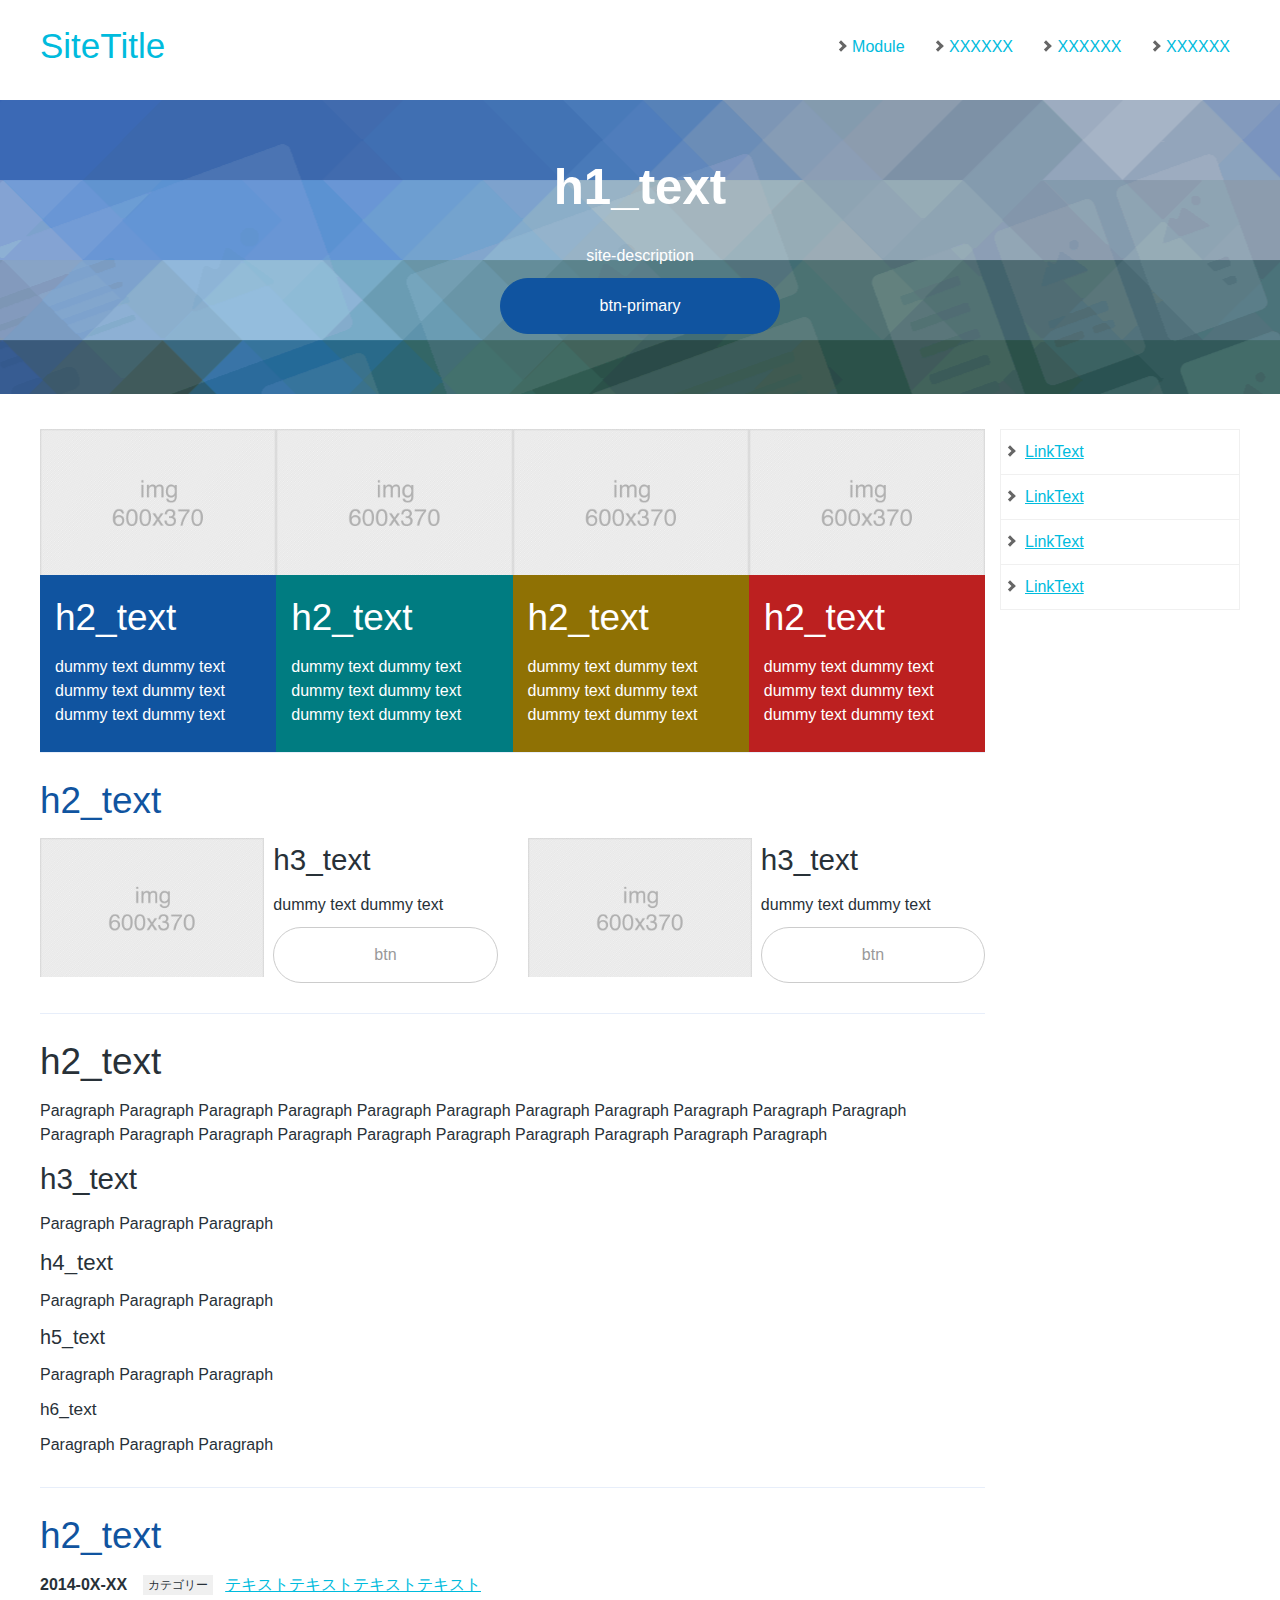
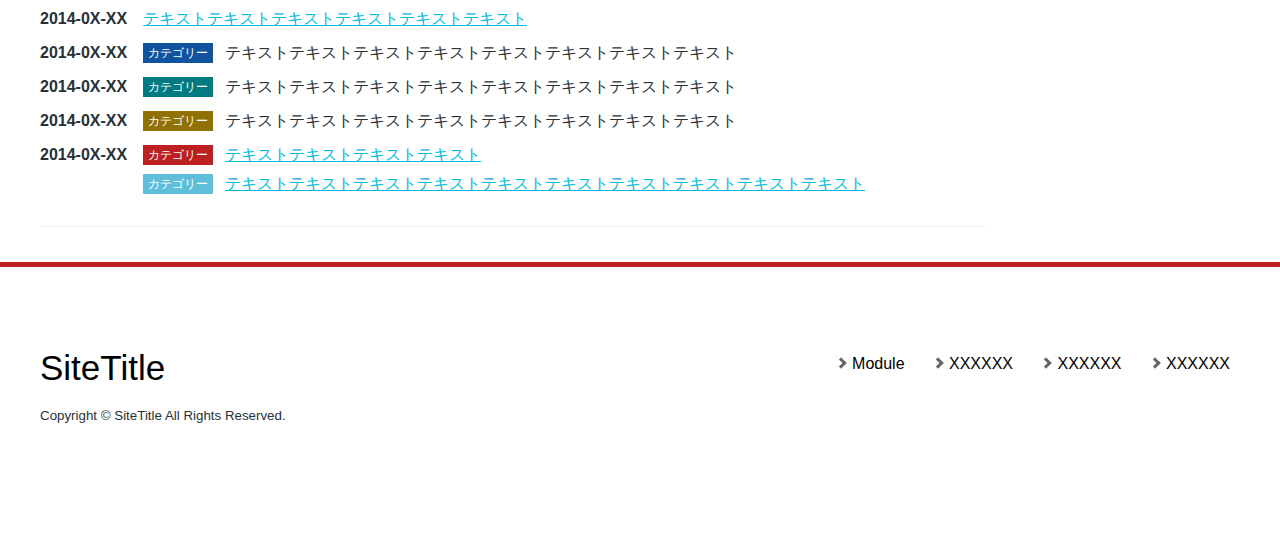
<file: index.html>
<!DOCTYPE HTML>
<html lang="ja">
<head>
<meta charset="utf-8">
<meta name="viewport" content="width=device-width,initial-scale=1">
<!--[if lt IE 9]><script type="text/javascript" src="http://html5shim.googlecode.com/svn/trunk/html5.js"></script><![endif]-->
<link rel="stylesheet" href="common/css/basic.css">
<title>XXXXXX_sitetitle | XXXXXX_description</title>
</head>
<body itemscope itemtype="http://schema.org/WebPage">
  <header id="header" class="site-header" role="banner">
    <div class="header-content">
      <p class="hdg__site-title"><a href="/" itemprop="url">SiteTitle</a></p>
      <nav role="navigation">
        <ul class="signboard-nav" itemscope="itemscope" itemtype="http://www.schema.org/SiteNavigationElement">
          <li itemprop="name"><a href="module.html" itemprop="url">Module</a></li>
          <li itemprop="name"><a href="/XXXXXX/" itemprop="url">XXXXXX</a></li>
          <li itemprop="name"><a href="/XXXXXX/" itemprop="url">XXXXXX</a></li>
          <li itemprop="name"><a href="/XXXXXX/" itemprop="url">XXXXXX</a></li>
        </ul><!-- .signboard-nav end -->
      </nav><!-- nav end -->
    </div><!-- .header-content end -->
  </header><!-- header end -->
  <div class="signboard">
    <h1 class="hdg-index">h1_text</h1>
    <p class="site-description">site-description</p>
    <p class="center"><a href="#" class="btn-primary">btn-primary</a></p>
  </div>
  <main role="main">
    <div class="container">
      <div class="main-content">
        <section class="main-section">
          <div class="row_n">
            <div class="col_x_3">
              <img src="common/images/dummy600x370.gif">
              <div class="category__primary">
                <h2>h2_text</h2>
                <p>dummy text dummy text dummy text dummy text dummy text dummy text</p>
              </div>
            </div>
            <div class="col_x_3">
              <img src="common/images/dummy600x370.gif">
              <div class="category__success">
                <h2>h2_text</h2>
                <p>dummy text dummy text dummy text dummy text dummy text dummy text</p>
              </div>
            </div>
            <div class="col_x_3">
              <img src="common/images/dummy600x370.gif">
              <div class="category__warning">
                <h2>h2_text</h2>
                <p>dummy text dummy text dummy text dummy text dummy text dummy text</p>
              </div>
            </div>
            <div class="col_x_3">
              <img src="common/images/dummy600x370.gif">
              <div class="category__danger">
                <h2>h2_text</h2>
                <p>dummy text dummy text dummy text dummy text dummy text dummy text</p>
              </div>
            </div>
          </div><!-- row end -->
        </section><!-- .main-section end -->
        <section class="main-section">
          <div class="inner">
            <h2 class="hdg_A">h2_text</h2>
            <div class="row">
              <div class="col_x_6">
                <div class="locator_A">
                  <div class="col_1">
                    <img src="common/images/dummy600x370.gif">
                  </div>
                  <div class="col_2">
                    <h3>h3_text</h3>
                    <p>dummy text dummy text</p>
                    <p class="center"><a href="#" class="btn">btn</a></p>
                  </div>
                </div>
              </div>
              <div class="col_x_6">
                <div class="locator_A">
                  <div class="col_1">
                    <img src="common/images/dummy600x370.gif">
                  </div>
                  <div class="col_2">
                    <h3>h3_text</h3>
                    <p>dummy text dummy text</p>
                    <p class="center"><a href="#" class="btn">btn</a></p>
                  </div>
                </div>
              </div>
            </div><!-- .inner end -->
          </div><!-- row end -->
        </section><!-- .main-section end -->
        <section class="main-section">
          <div class="inner">
            <h2 class="hdg">h2_text</h2>
            <p>Paragraph Paragraph Paragraph Paragraph Paragraph Paragraph Paragraph Paragraph Paragraph Paragraph Paragraph Paragraph Paragraph Paragraph Paragraph Paragraph Paragraph Paragraph Paragraph Paragraph Paragraph</p>
            <section>
              <h3 class="hdg">h3_text</h3>
              <p>Paragraph Paragraph Paragraph</p>
              <section>
                <h4 class="hdg">h4_text</h4>
                <p>Paragraph Paragraph Paragraph</p>
                <section>
                  <h5 class="hdg">h5_text</h5>
                  <p>Paragraph Paragraph Paragraph</p>
                  <section>
                    <h6 class="hdg">h6_text</h6>
                    <p>Paragraph Paragraph Paragraph</p>
                  </section>
                </section>
              </section>
            </section>
          </div><!-- .inner end -->
        </section><!-- .main-section end -->
        <section class="main-section">
          <div class="inner">
            <h2 class="hdg_A">h2_text</h2>
            <ul class="news_list">
            <li><span class="date">2014-0X-XX</span>
            <ul>
            <li><div class="category">カテゴリー</div><a href="URL">テキストテキストテキストテキスト</a></li>
            </ul>
            </li>
            <li><span class="date">2014-0X-XX</span>
            <ul>
            <li><a href="URL">テキストテキストテキストテキストテキストテキスト</a></li>
            </ul>
            </li>
            <li><span class="date">2014-0X-XX</span>
            <ul>
            <li><div class="category primary">カテゴリー</div>テキストテキストテキストテキストテキストテキストテキストテキスト</li>
            </ul>
            </li>
            <li><span class="date">2014-0X-XX</span>
            <ul>
            <li><div class="category success">カテゴリー</div>テキストテキストテキストテキストテキストテキストテキストテキスト</li>
            </ul>
            </li>
            <li><span class="date">2014-0X-XX</span>
            <ul>
            <li><div class="category warning">カテゴリー</div>テキストテキストテキストテキストテキストテキストテキストテキスト</li>
            </ul>
            </li>
            <li><span class="date">2014-0X-XX</span>
            <ul>
            <li><div class="category danger">カテゴリー</div><a href="URL">テキストテキストテキストテキスト</a></li>
            <li><div class="category info">カテゴリー</div><a href="URL">テキストテキストテキストテキストテキストテキストテキストテキストテキストテキスト</a></li>
            </ul>
            </li>
            </ul>
          </div><!-- .inner end -->
        </section><!-- .main-section end -->
      </div><!-- .main-content end -->
      <div class="main-utilities">
        <div class="locator">
          <ul class="linkList_B">
            <li><a href="#">LinkText</a></li>
            <li><a href="#">LinkText</a></li>
            <li><a href="#">LinkText</a></li>
            <li><a href="#">LinkText</a></li>
          </ul>
        </div><!-- .locator end -->
      </div><!-- .main-utilities end -->
    </div><!-- .container end -->
  </main><!-- main end -->
  <footer id="footer" role="contentinfo">
    <div class="footer-content">
      <div class="inner">
        <p class="hdg__site-title"><a href="/" itemprop="url">SiteTitle</a></p>
        <nav role="navigation">
          <ul class="signboard-nav pdn_btm_m" itemscope="itemscope" itemtype="http://www.schema.org/SiteNavigationElement">
          <li itemprop="name"><a href="module.html" itemprop="url">Module</a></li>
          <li itemprop="name"><a href="/XXXXXX/" itemprop="url">XXXXXX</a></li>
          <li itemprop="name"><a href="/XXXXXX/" itemprop="url">XXXXXX</a></li>
          <li itemprop="name"><a href="/XXXXXX/" itemprop="url">XXXXXX</a></li>
          </ul><!-- .signboard-nav end -->
        </nav><!-- nav end -->
        <small class="copyright" lang="en">Copyright © SiteTitle All Rights Reserved.</small>
      </div><!-- .inner end -->
    </div><!-- #footer-content end -->
  </footer><!-- footer end -->
</body>
</html>
</file>
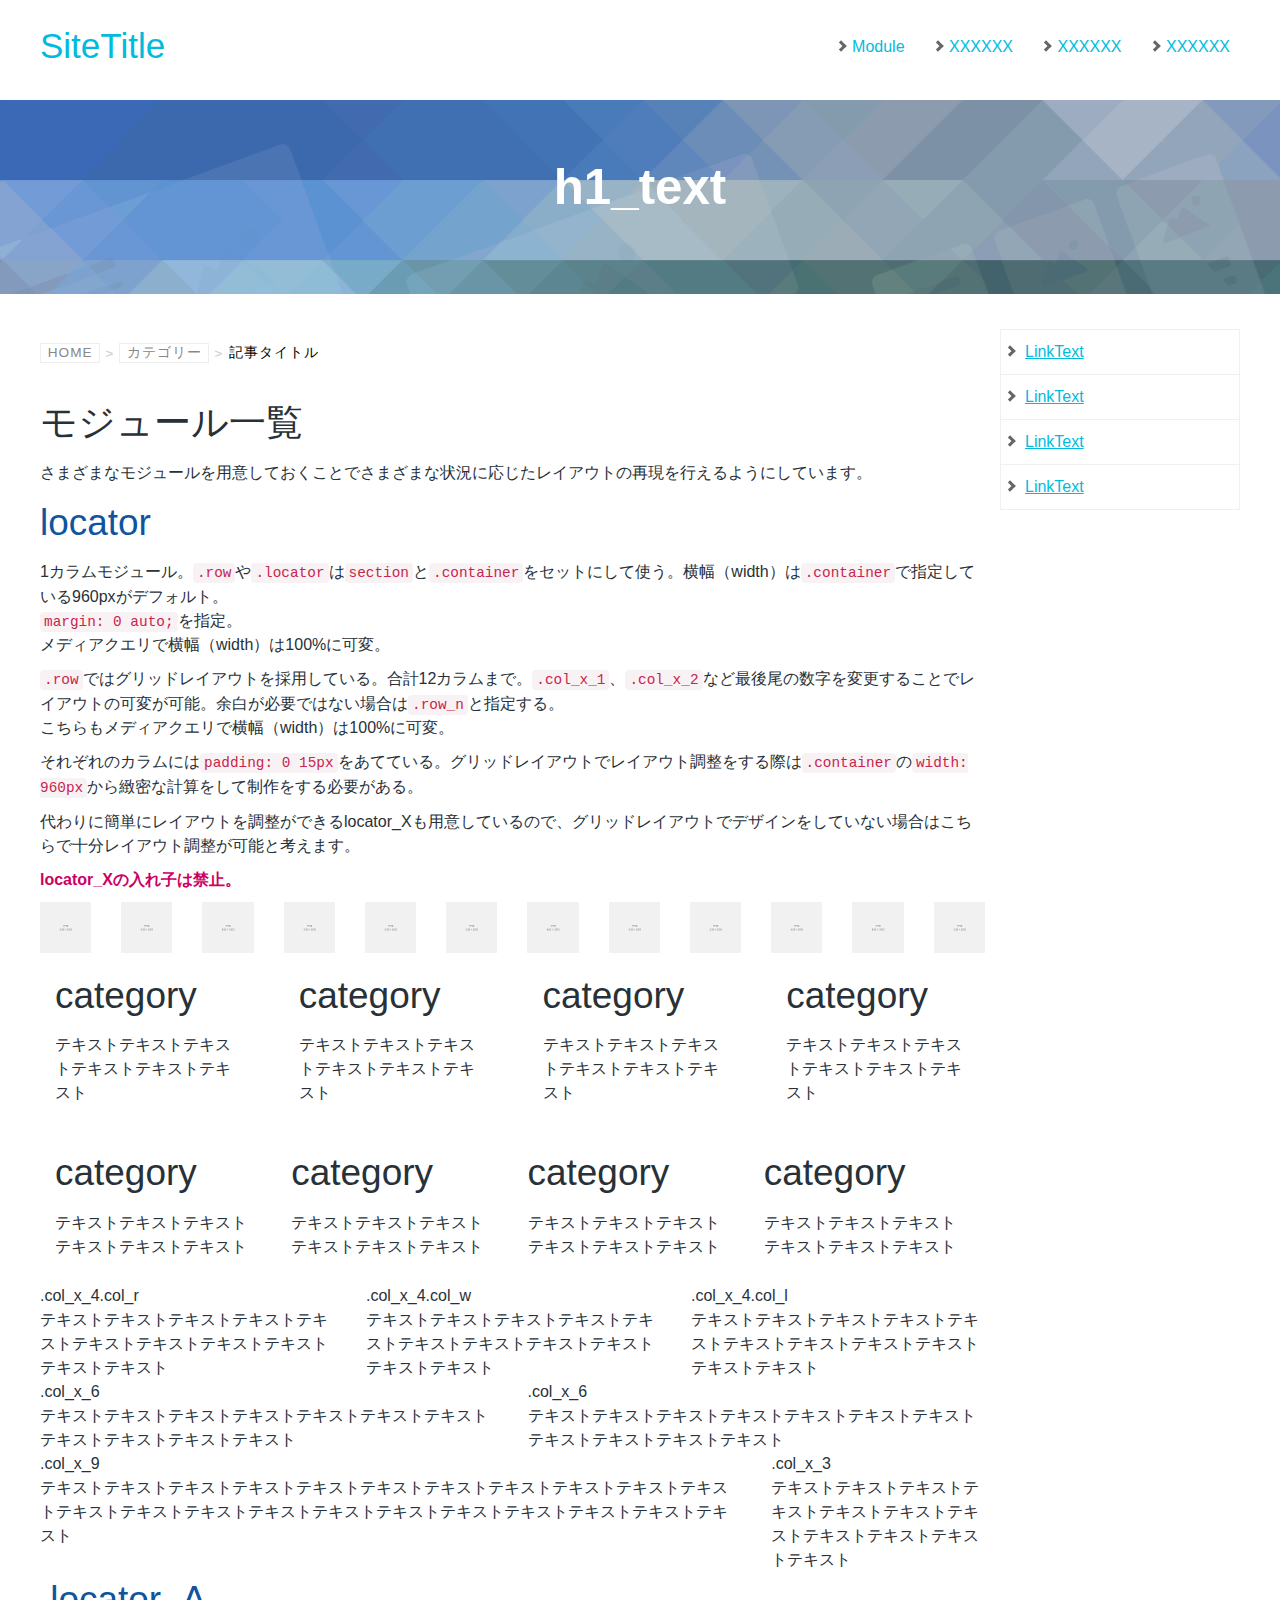
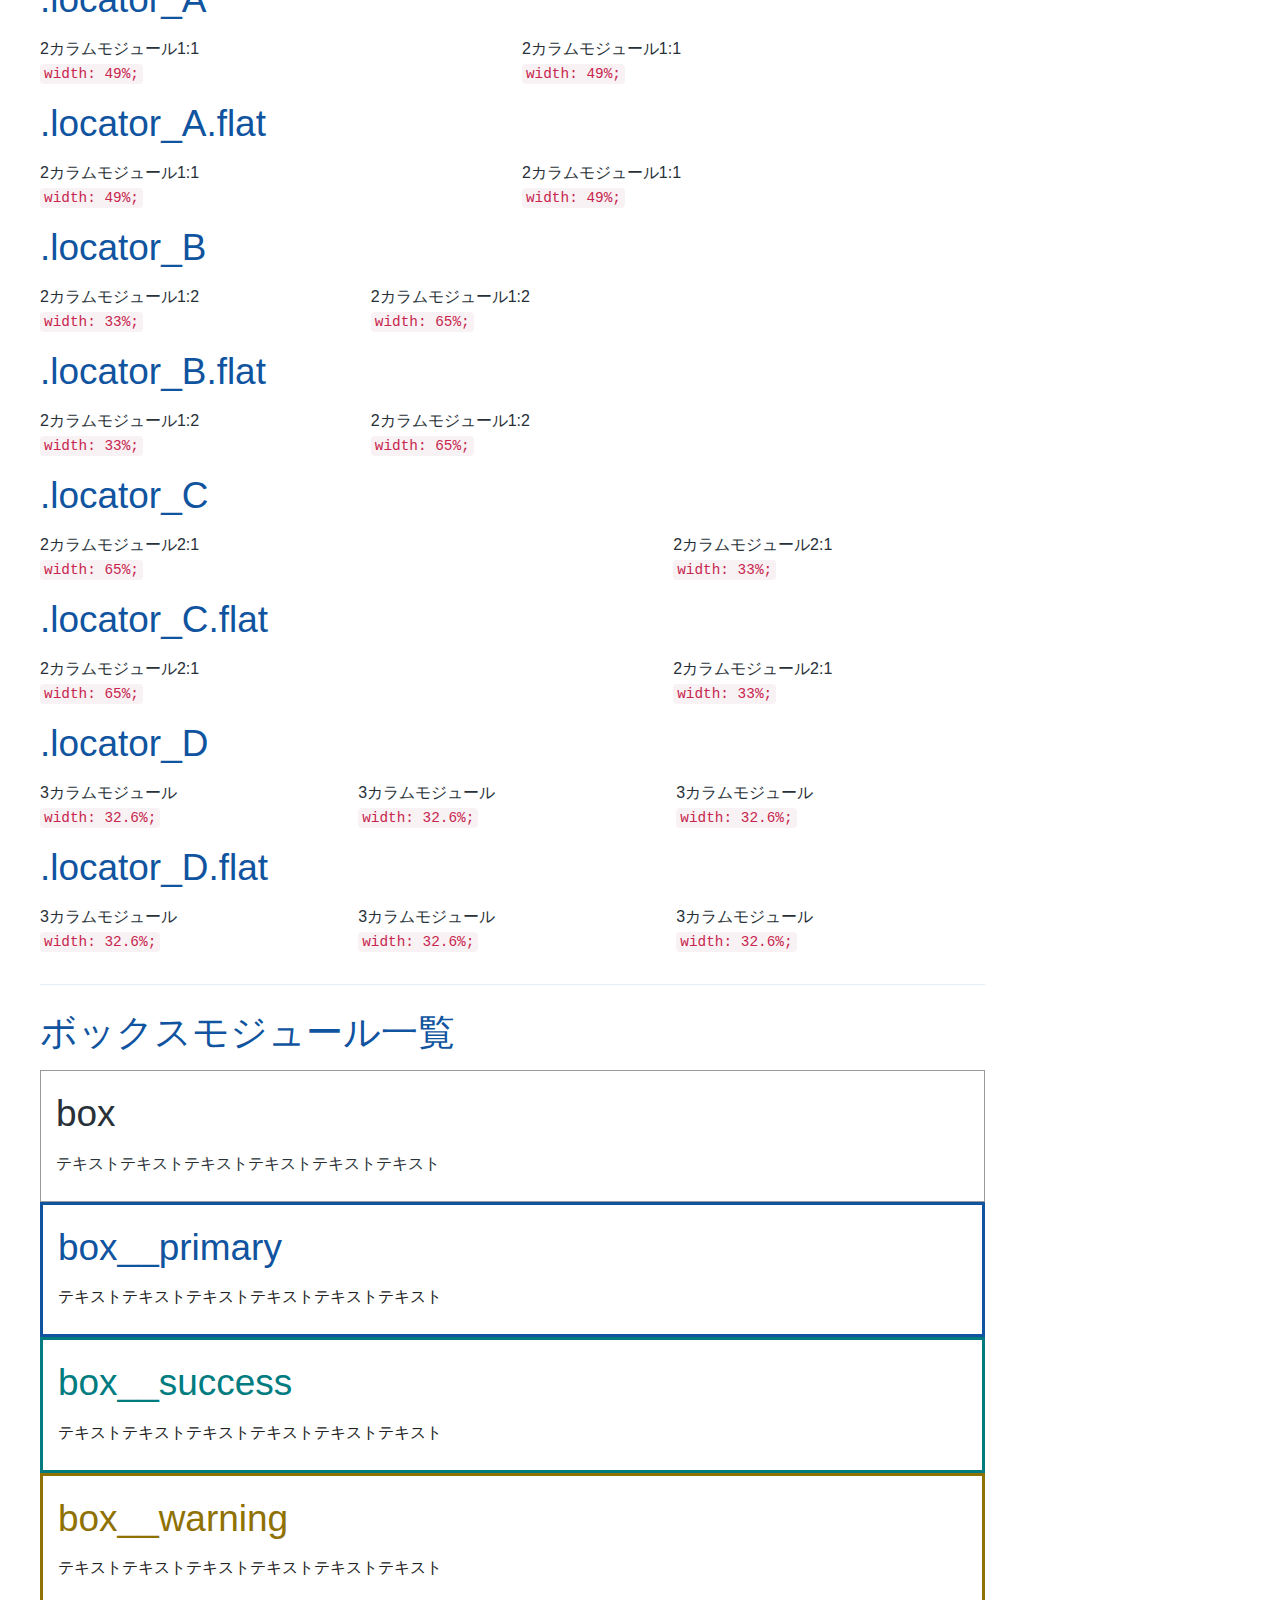
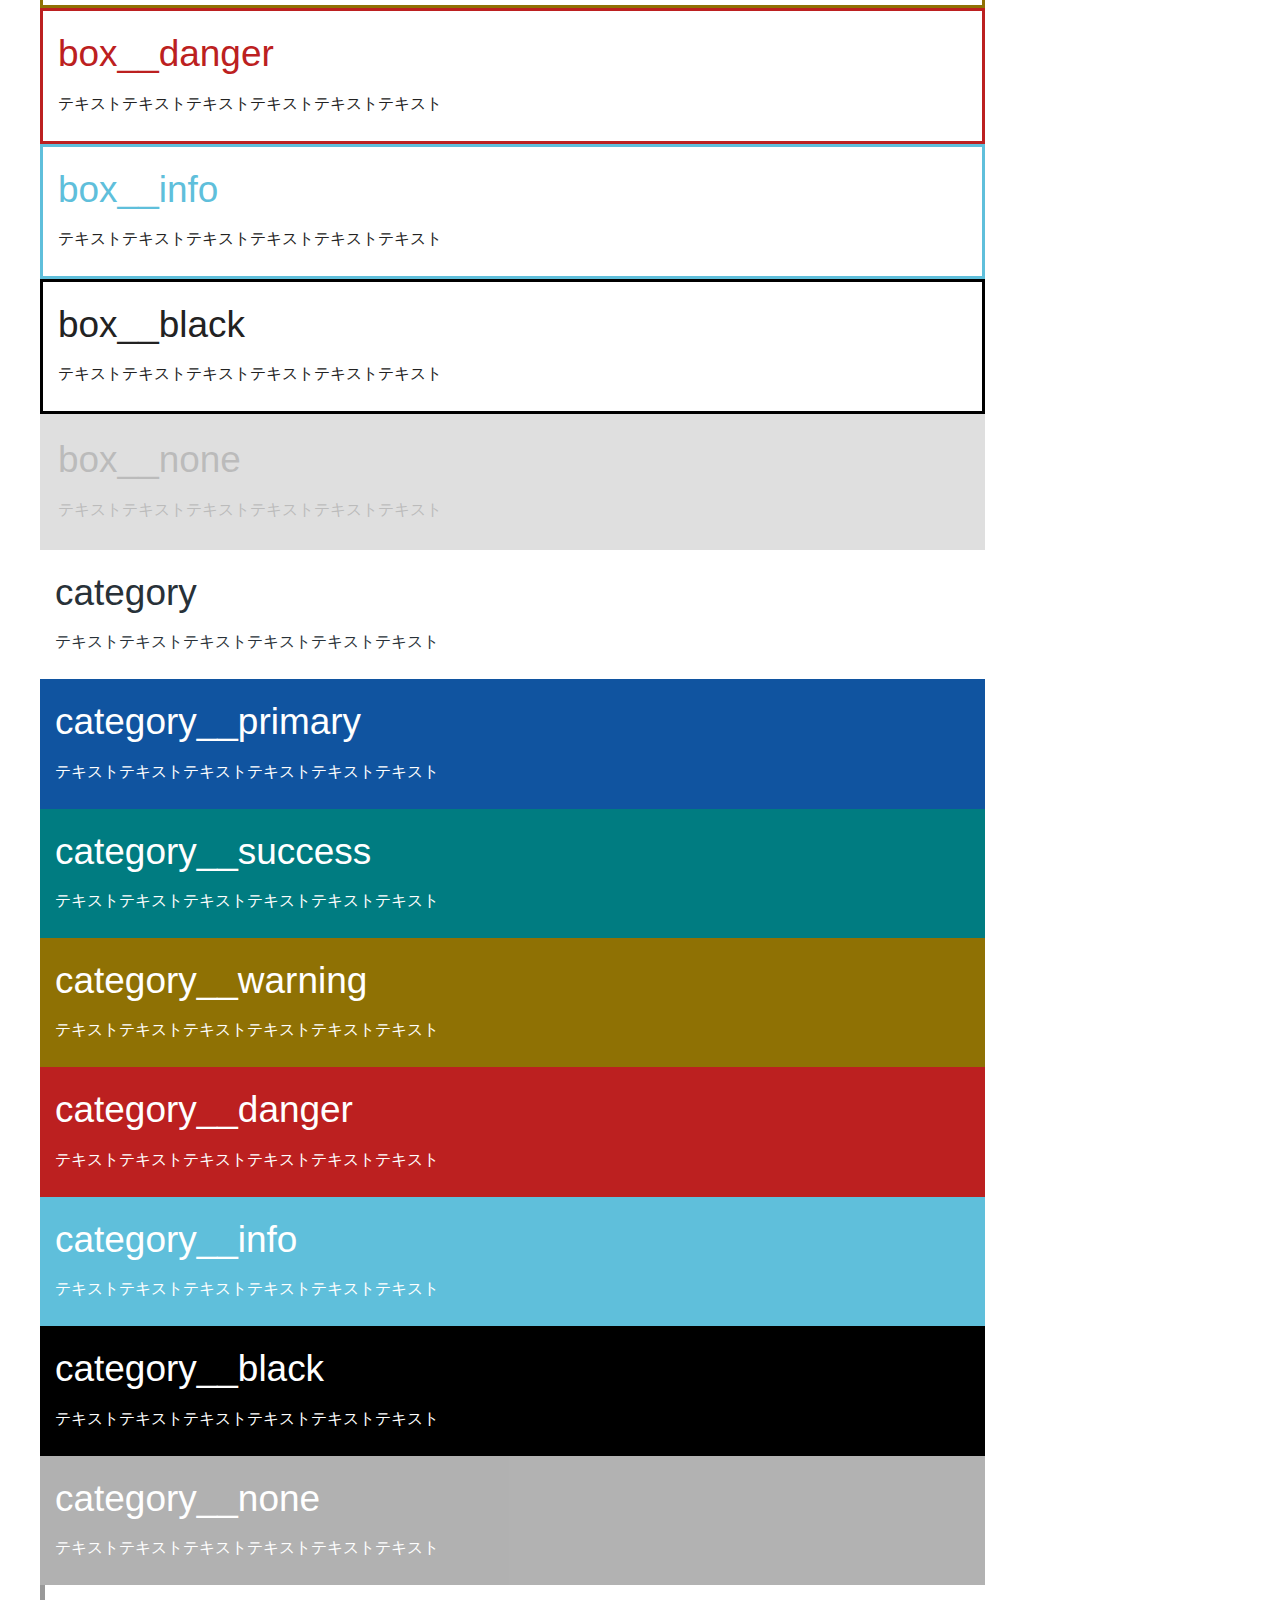
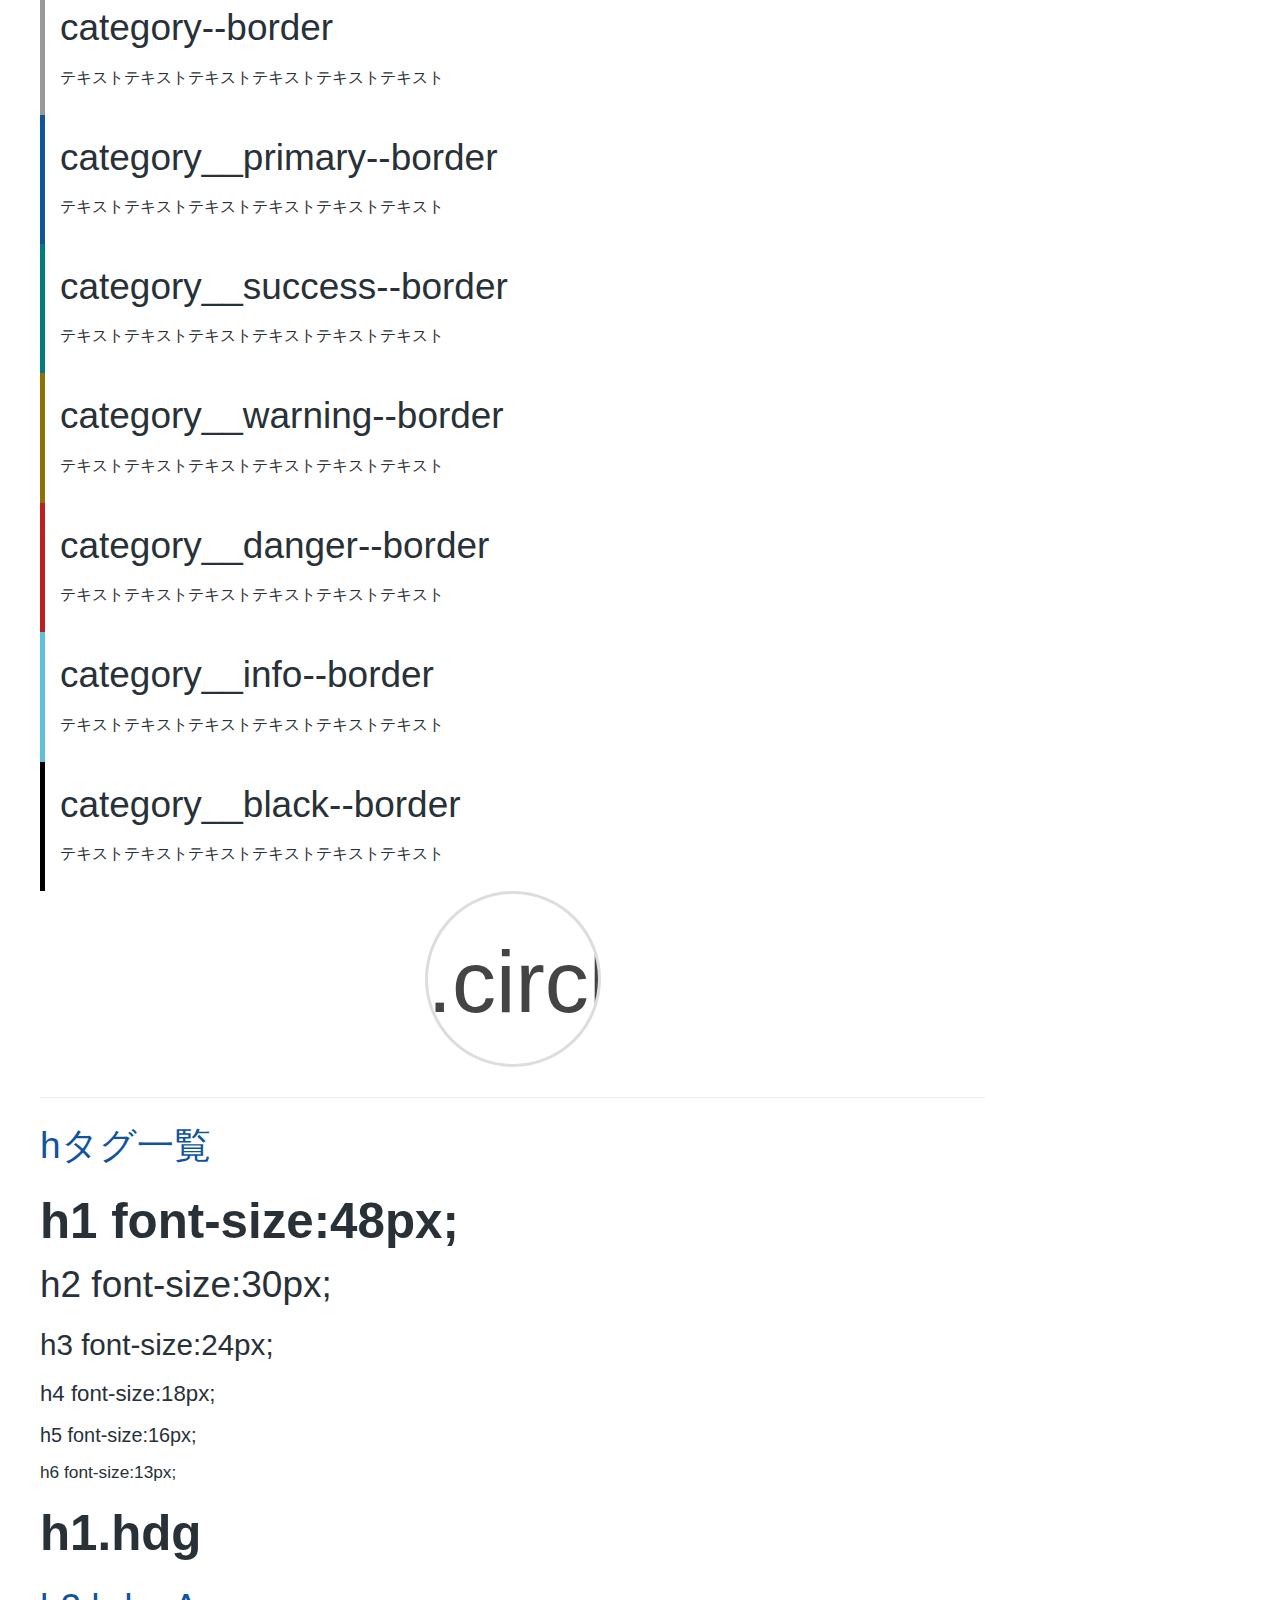
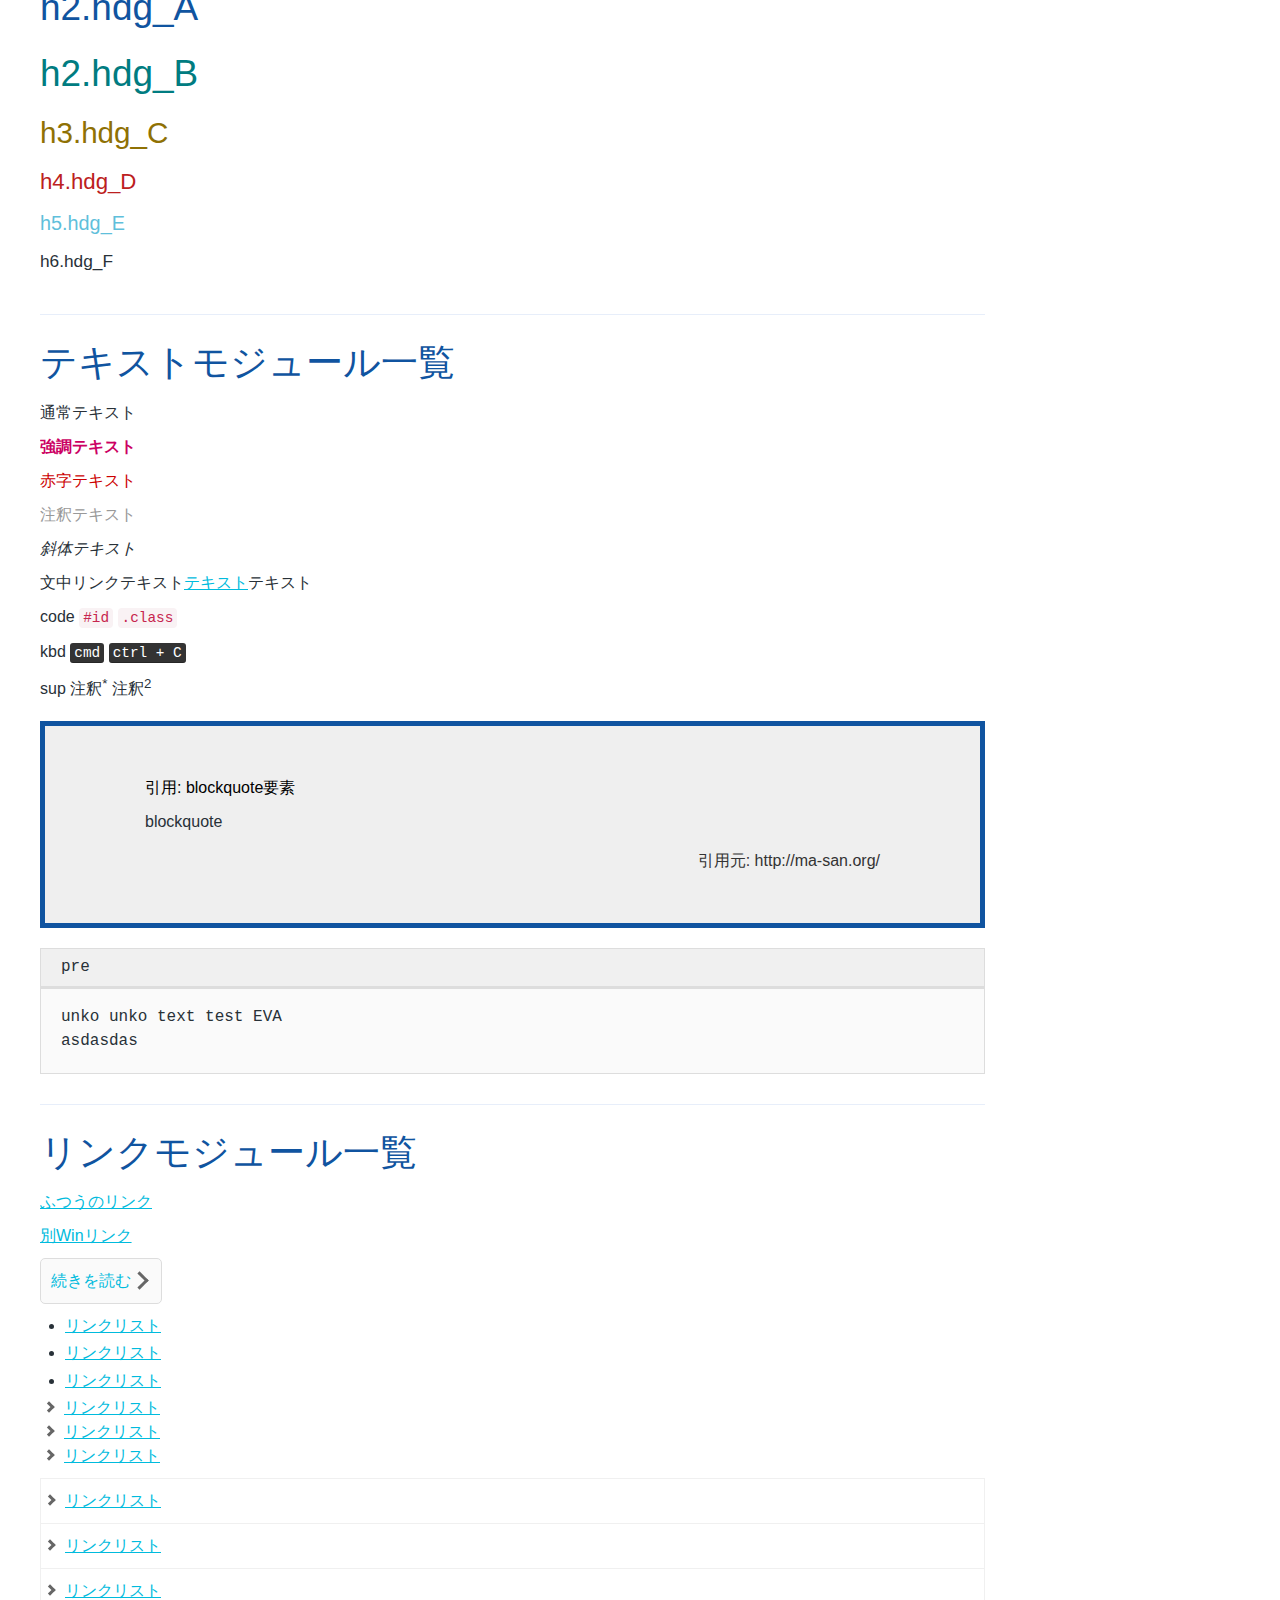
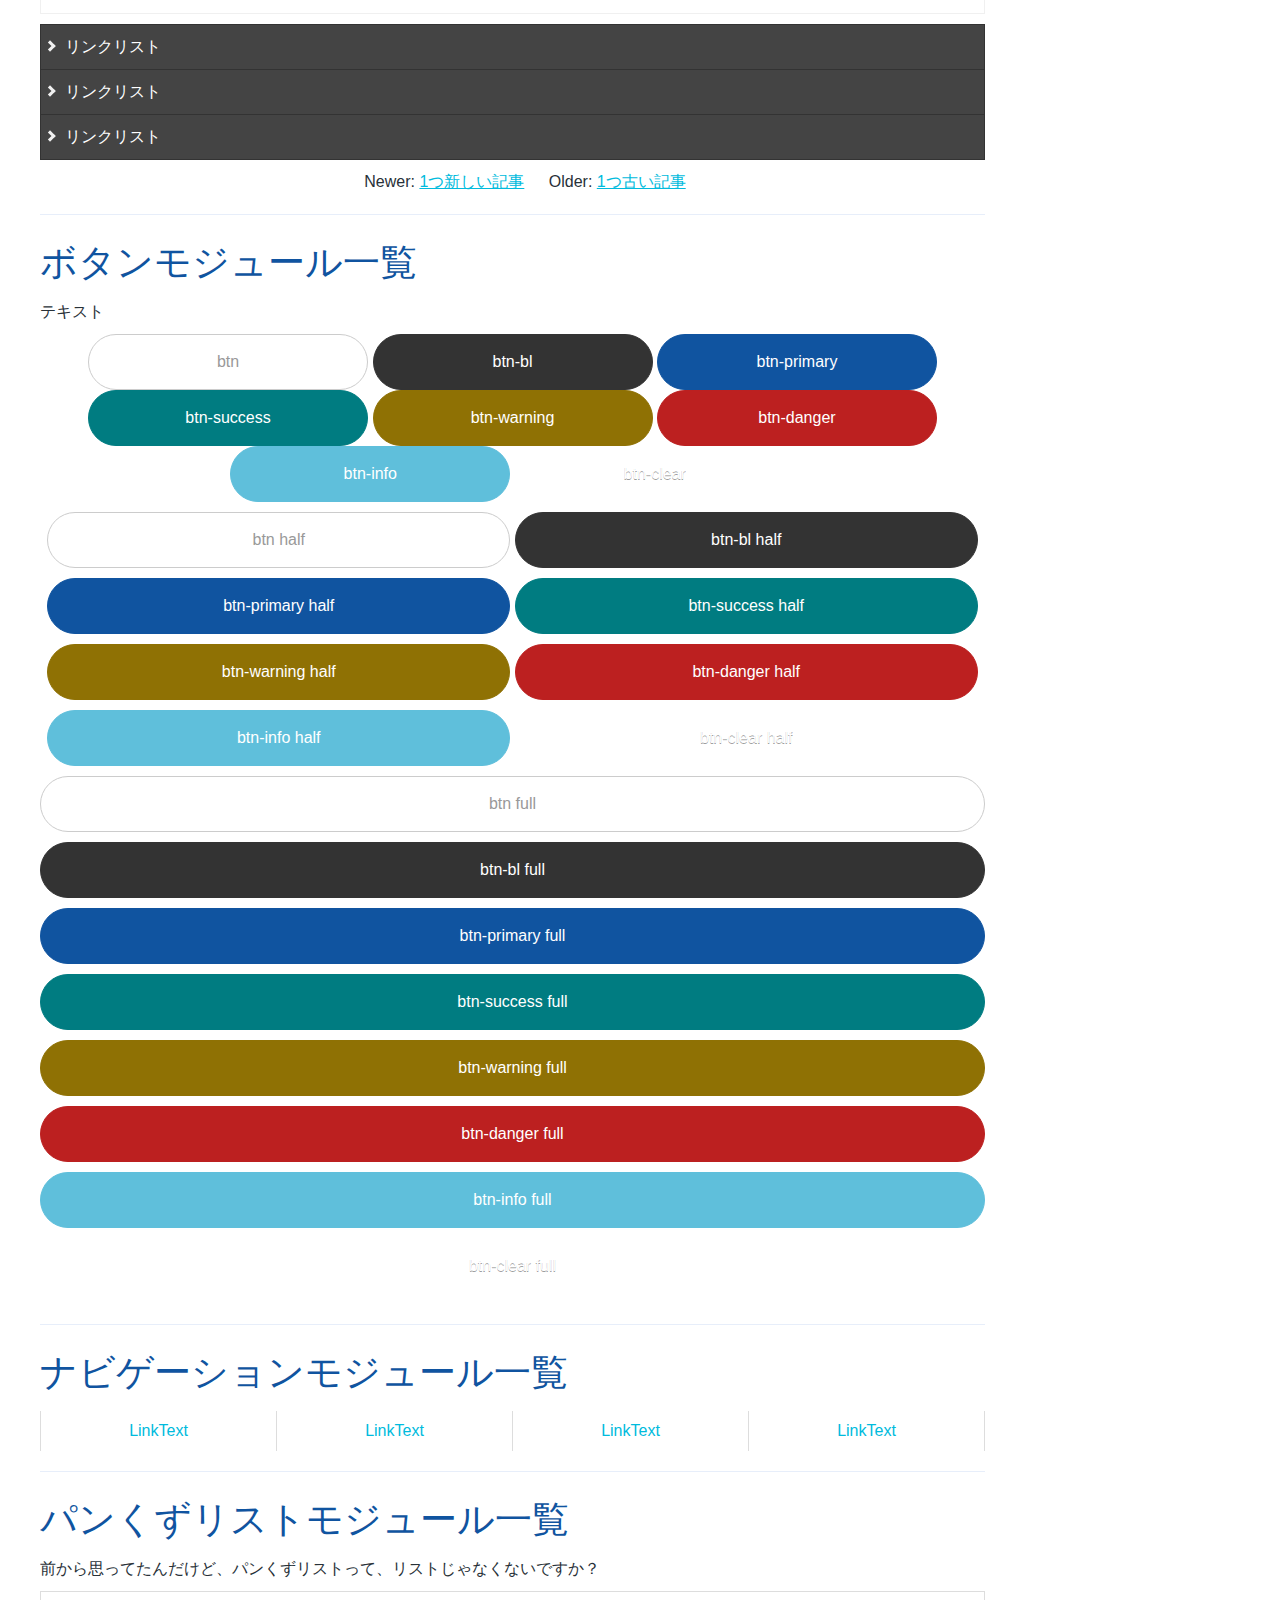
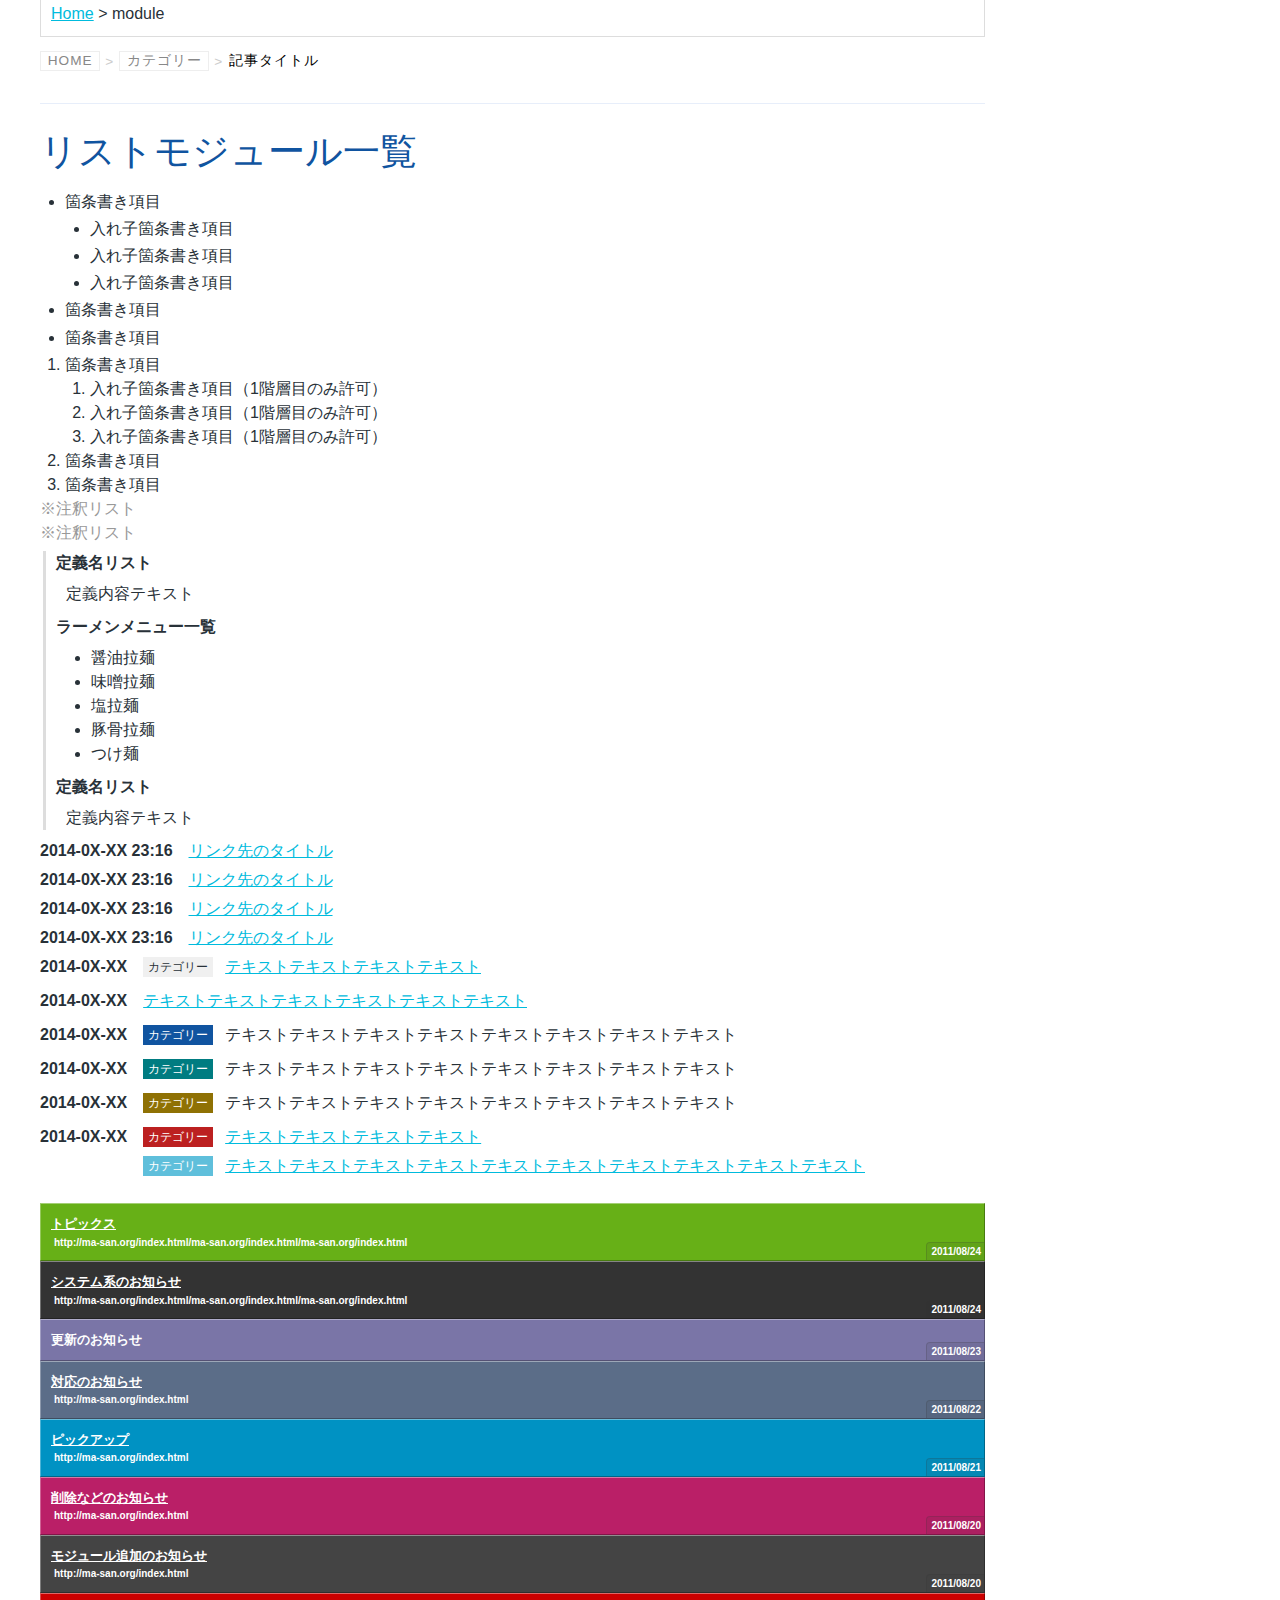
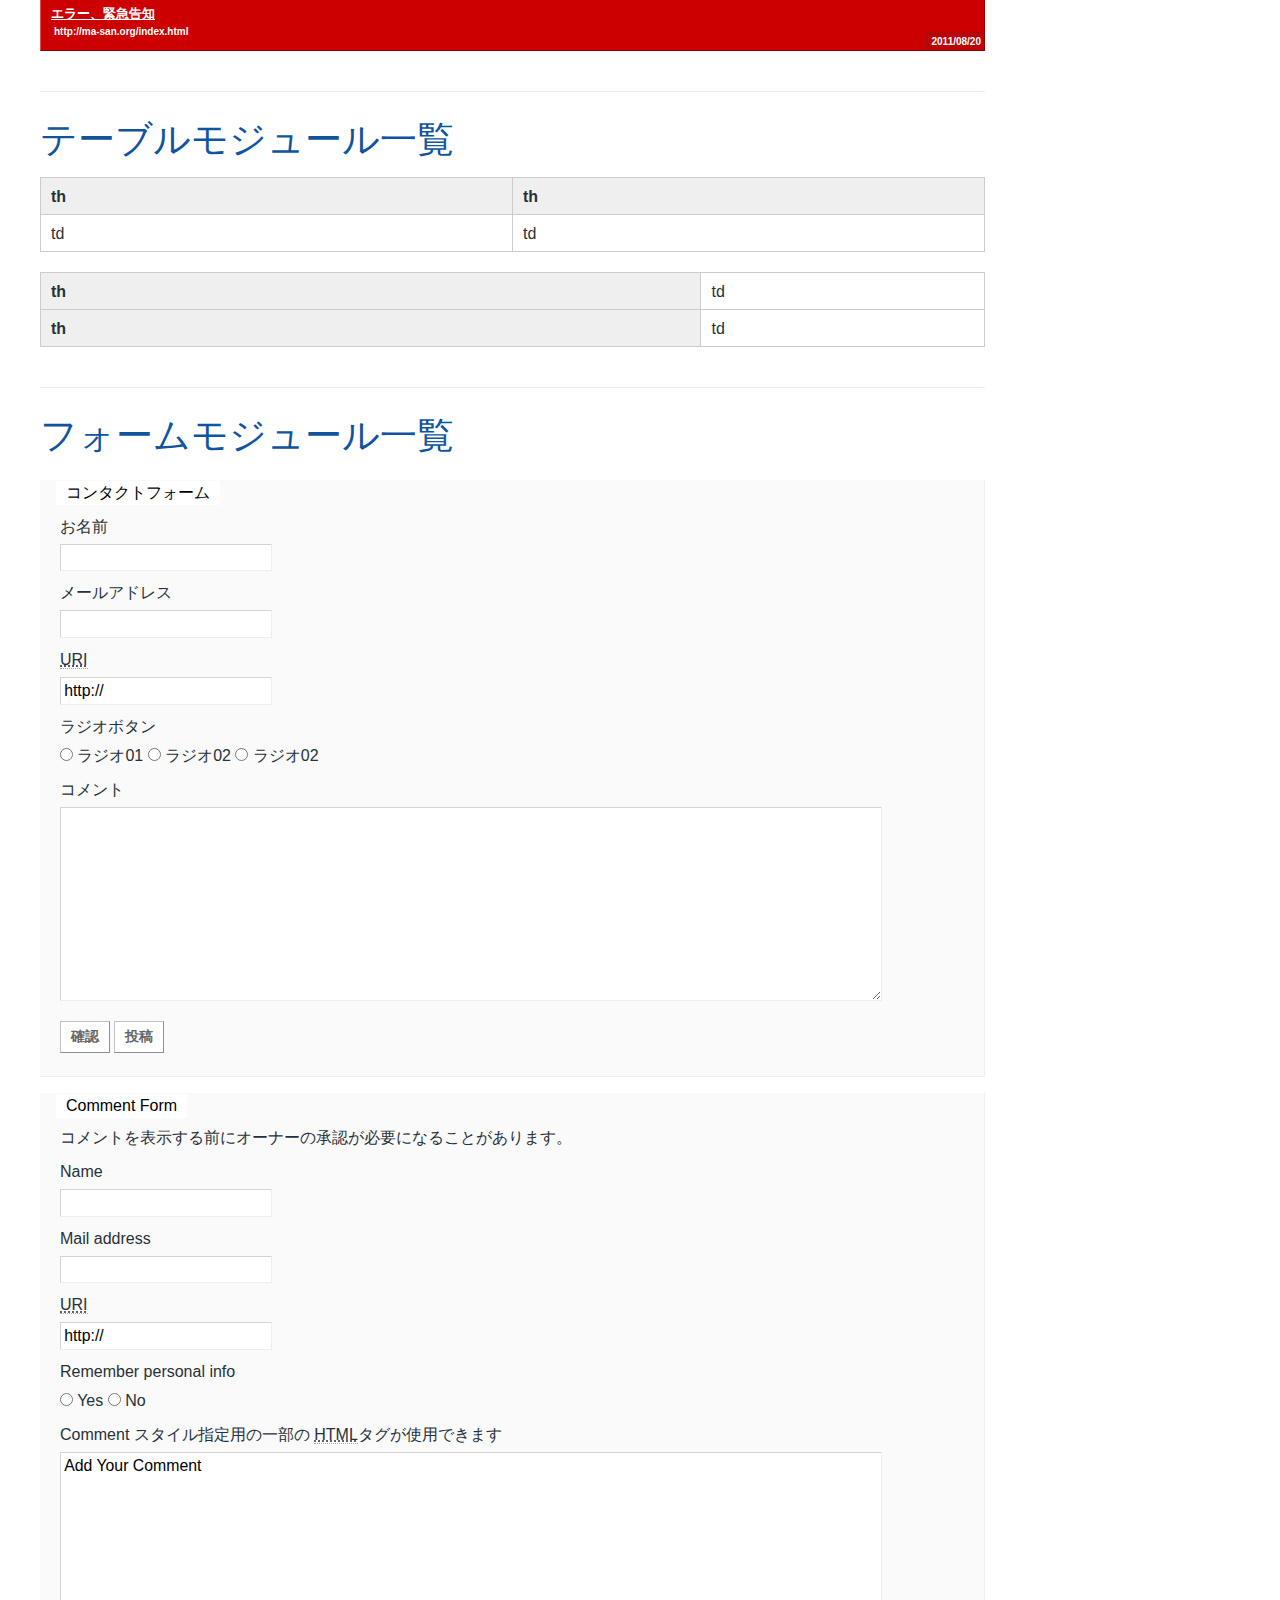
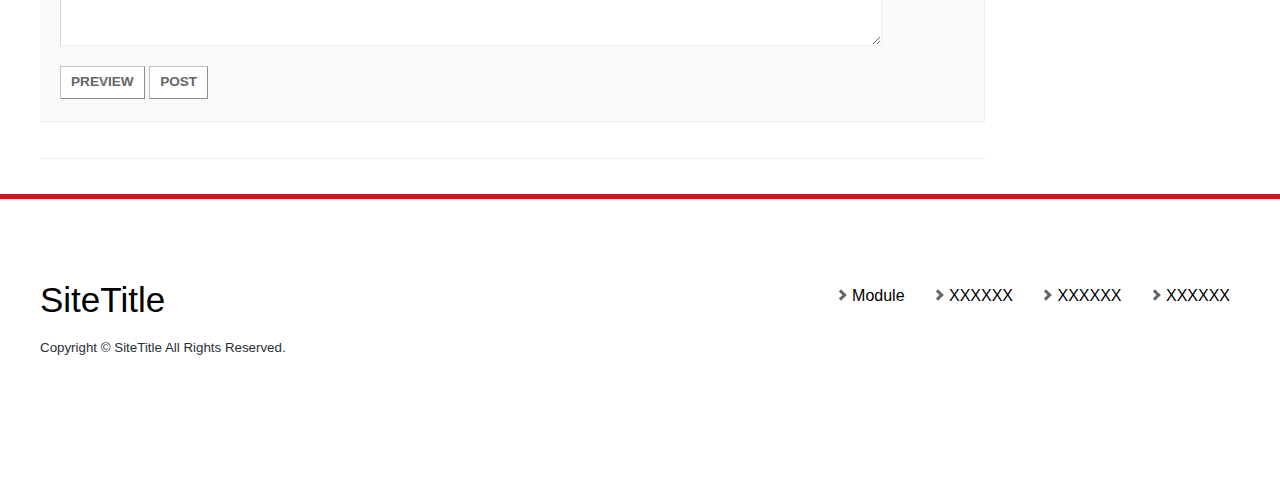
<file: module.html>
<!DOCTYPE HTML>
<html lang="ja">
<head>
<meta charset="utf-8">
<meta name="viewport" content="width=device-width,initial-scale=1">
<!--[if lt IE 9]><script type="text/javascript" src="http://html5shim.googlecode.com/svn/trunk/html5.js"></script><![endif]-->
<link rel="stylesheet" href="common/css/basic.css">
<title>XXXXXX_sitetitle | XXXXXX_description</title>
</head>
<body itemscope itemtype="http://schema.org/WebPage">
  <header id="header" class="site-header" role="banner">
    <div class="header-content">
      <p class="hdg__site-title"><a href="/" itemprop="url">SiteTitle</a></p>
      <nav role="navigation">
        <ul class="signboard-nav" itemscope="itemscope" itemtype="http://www.schema.org/SiteNavigationElement">
          <li itemprop="name"><a href="module.html" itemprop="url">Module</a></li>
          <li itemprop="name"><a href="/XXXXXX/" itemprop="url">XXXXXX</a></li>
          <li itemprop="name"><a href="/XXXXXX/" itemprop="url">XXXXXX</a></li>
          <li itemprop="name"><a href="/XXXXXX/" itemprop="url">XXXXXX</a></li>
        </ul><!-- .signboard-nav end -->
      </nav><!-- nav end -->
    </div><!-- .header-content end -->
  </header><!-- header end -->
  <div class="signboard">
    <h1 class="hdg-index">h1_text</h1>
  </div>
  <main role="main">
    <div class="container">
      <div class="main-content">
        <p class="topicPath" itemprop="breadcrumb"><a href="/">Home</a> &gt; <a href="#" title="カテゴリーインデックスへ戻る">カテゴリー</a> &gt; <span class="current">記事タイトル</span></p>

<section class="main-section">
<div class="inner">
<h2 class="hdg">モジュール一覧</h2>
<p>さまざまなモジュールを用意しておくことでさまざまな状況に応じたレイアウトの再現を行えるようにしています。</p>
<div class="row">
<div class="col_x_12">
<h2 class="hdg_A">locator</h2>
<p>1カラムモジュール。<code>.row</code>や<code>.locator</code>は<code>section</code>と<code>.container</code>をセットにして使う。横幅（width）は<code>.container</code>で指定している960pxがデフォルト。<br>
<code>margin: 0 auto;</code>を指定。<br>
メディアクエリで横幅（width）は100%に可変。</p>
<p><code>.row</code>ではグリッドレイアウトを採用している。合計12カラムまで。<code>.col_x_1</code>、<code>.col_x_2</code>など最後尾の数字を変更することでレイアウトの可変が可能。余白が必要ではない場合は<code>.row_n</code>と指定する。<br>
こちらもメディアクエリで横幅（width）は100%に可変。</p>
<p>それぞれのカラムには<code>padding: 0 15px</code>をあてている。グリッドレイアウトでレイアウト調整をする際は<code>.container</code>の<code>width: 960px</code>から緻密な計算をして制作をする必要がある。</p>
<p>代わりに簡単にレイアウトを調整ができるlocator_Xも用意しているので、グリッドレイアウトでデザインをしていない場合はこちらで十分レイアウト調整が可能と考えます。</p>
<p><strong>locator_Xの入れ子は禁止。</strong></p>
</div>
</div><!-- row end -->

<div class="row">
<div class="col_x_1"><img src="common/images/dummy300x300.gif" alt="img300x300"></div>
<div class="col_x_1"><img src="common/images/dummy300x300.gif" alt="img300x300"></div>
<div class="col_x_1"><img src="common/images/dummy300x300.gif" alt="img300x300"></div>
<div class="col_x_1"><img src="common/images/dummy300x300.gif" alt="img300x300"></div>
<div class="col_x_1"><img src="common/images/dummy300x300.gif" alt="img300x300"></div>
<div class="col_x_1"><img src="common/images/dummy300x300.gif" alt="img300x300"></div>
<div class="col_x_1"><img src="common/images/dummy300x300.gif" alt="img300x300"></div>
<div class="col_x_1"><img src="common/images/dummy300x300.gif" alt="img300x300"></div>
<div class="col_x_1"><img src="common/images/dummy300x300.gif" alt="img300x300"></div>
<div class="col_x_1"><img src="common/images/dummy300x300.gif" alt="img300x300"></div>
<div class="col_x_1"><img src="common/images/dummy300x300.gif" alt="img300x300"></div>
<div class="col_x_1"><img src="common/images/dummy300x300.gif" alt="img300x300"></div>
</div><!-- row end -->

<div class="row">
<div class="col_x_3">
<div class="category">
<h2>category</h2>
<p>テキストテキストテキストテキストテキストテキスト</p>
</div><!-- category_A end -->
</div>
<div class="col_x_3">
<div class="category">
<h2>category</h2>
<p>テキストテキストテキストテキストテキストテキスト</p>
</div><!-- category_A end -->
</div>
<div class="col_x_3">
<div class="category">
<h2>category</h2>
<p>テキストテキストテキストテキストテキストテキスト</p>
</div><!-- category_A end -->
</div>
<div class="col_x_3">
<div class="category">
<h2>category</h2>
<p>テキストテキストテキストテキストテキストテキスト</p>
</div><!-- category_A end -->
</div>
</div><!-- row end -->

<div class="row_n">
<div class="col_x_3">
<div class="category">
<h2>category</h2>
<p>テキストテキストテキストテキストテキストテキスト</p>
</div><!-- category_A end -->
</div>
<div class="col_x_3">
<div class="category">
<h2>category</h2>
<p>テキストテキストテキストテキストテキストテキスト</p>
</div><!-- category_A end -->
</div>
<div class="col_x_3">
<div class="category">
<h2>category</h2>
<p>テキストテキストテキストテキストテキストテキスト</p>
</div><!-- category_A end -->
</div>
<div class="col_x_3">
<div class="category">
<h2>category</h2>
<p>テキストテキストテキストテキストテキストテキスト</p>
</div><!-- category_A end -->
</div>
</div><!-- row_n end -->

<div class="row">
<div class="col_x_4 col_r">.col_x_4.col_r<br>
テキストテキストテキストテキストテキストテキストテキストテキストテキストテキストテキスト</div>
<div class="col_x_4 col_w">.col_x_4.col_w<br>
テキストテキストテキストテキストテキストテキストテキストテキストテキストテキストテキスト</div>
<div class="col_x_4 col_l">.col_x_4.col_l<br>
テキストテキストテキストテキストテキストテキストテキストテキストテキストテキストテキスト</div>
</div><!-- row end -->
<div class="row">
<div class="col_x_6">.col_x_6<br>
テキストテキストテキストテキストテキストテキストテキストテキストテキストテキストテキスト</div>
<div class="col_x_6">.col_x_6<br>
テキストテキストテキストテキストテキストテキストテキストテキストテキストテキストテキスト</div>
</div><!-- row end -->
<div class="row">
<div class="col_x_9">.col_x_9<br>
テキストテキストテキストテキストテキストテキストテキストテキストテキストテキストテキストテキストテキストテキストテキストテキストテキストテキストテキストテキストテキストテキスト</div>
<div class="col_x_3">.col_x_3<br>
テキストテキストテキストテキストテキストテキストテキストテキストテキストテキストテキスト</div>
</div><!-- row end -->
<div class="locator_A">
<h2 class="hdg_A">.locator_A</h2>
<div class="col_1">
<p>2カラムモジュール1:1<br>
<code>width: 49%;</code></p>
</div>
<div class="col_2">
<p>2カラムモジュール1:1<br>
<code>width: 49%;</code></p>
</div>
</div><!-- locator_A end -->
<div class="locator_A flat">
<h2 class="hdg_A">.locator_A.flat</h2>
<div class="col_1">
<p>2カラムモジュール1:1<br>
<code>width: 49%;</code></p>
</div>
<div class="col_2">
<p>2カラムモジュール1:1<br>
<code>width: 49%;</code></p>
</div>
</div><!-- locator_A end -->

<div class="locator_B">
<h2 class="hdg_A">.locator_B</h2>
<div class="col_1">
<p>2カラムモジュール1:2<br>
<code>width: 33%;</code></p>
</div>
<div class="col_2">
<p>2カラムモジュール1:2<br>
<code>width: 65%;</code></p>
</div>
</div><!-- locator_B end -->
<div class="locator_B flat">
<h2 class="hdg_A">.locator_B.flat</h2>
<div class="col_1">
<p>2カラムモジュール1:2<br>
<code>width: 33%;</code></p>
</div>
<div class="col_2">
<p>2カラムモジュール1:2<br>
<code>width: 65%;</code></p>
</div>
</div><!-- locator_B end -->

<div class="locator_C">
<h2 class="hdg_A">.locator_C</h2>
<div class="col_2">
<p>2カラムモジュール2:1<br>
<code>width: 33%;</code></p>
</div>
<div class="col_1">
<p>2カラムモジュール2:1<br>
<code>width: 65%;</code></p>
</div>
</div><!-- locator_C end -->
<div class="locator_C flat">
<h2 class="hdg_A">.locator_C.flat</h2>
<div class="col_2">
<p>2カラムモジュール2:1<br>
<code>width: 33%;</code></p>
</div>
<div class="col_1">
<p>2カラムモジュール2:1<br>
<code>width: 65%;</code></p>
</div>
</div><!-- locator_C end -->

<div class="locator_D">
<h2 class="hdg_A">.locator_D</h2>
<div class="col_1">
<p>3カラムモジュール<br>
<code>width: 32.6%;</code></p>
</div>
<div class="col_2">
<p>3カラムモジュール<br>
<code>width: 32.6%;</code></p>
</div>
<div class="col_3">
<p>3カラムモジュール<br>
<code>width: 32.6%;</code></p>
</div>
</div><!-- locator_D end -->
<div class="locator_D flat">
<h2 class="hdg_A">.locator_D.flat</h2>
<div class="col_1">
<p>3カラムモジュール<br>
<code>width: 32.6%;</code></p>
</div>
<div class="col_2">
<p>3カラムモジュール<br>
<code>width: 32.6%;</code></p>
</div>
<div class="col_3">
<p>3カラムモジュール<br>
<code>width: 32.6%;</code></p>
</div>
</div><!-- locator_D end -->

</div><!-- .inner end -->
</section><!-- .main-section end -->
<section class="main-section">
<div class="inner">
<h2 class="hdg_A">ボックスモジュール一覧</h2>
<div class="box">
<h2 class="hdg">box</h2>
<p>テキストテキストテキストテキストテキストテキスト</p>
</div><!-- box end -->
<div class="box__primary">
<h2 class="hdg_A">box__primary</h2>
<p>テキストテキストテキストテキストテキストテキスト</p>
</div><!-- box__primary end -->
<div class="box__success">
<h2 class="hdg_B">box__success</h2>
<p>テキストテキストテキストテキストテキストテキスト</p>
</div><!-- box__success end -->
<div class="box__warning">
<h2 class="hdg_C">box__warning</h2>
<p>テキストテキストテキストテキストテキストテキスト</p>
</div><!-- box__warning end -->
<div class="box__danger">
<h2 class="hdg_D">box__danger</h2>
<p>テキストテキストテキストテキストテキストテキスト</p>
</div><!-- box__danger end -->
<div class="box__info">
<h2 class="hdg_E">box__info</h2>
<p>テキストテキストテキストテキストテキストテキスト</p>
</div><!-- box__info end -->
<div class="box__black">
<h2>box__black</h2>
<p class="hdg">テキストテキストテキストテキストテキストテキスト</p>
</div><!-- box__black end -->
<div class="box__none">
<h2>box__none</h2>
<p>テキストテキストテキストテキストテキストテキスト</p>
</div><!-- box__none end -->

<div class="category">
<h2>category</h2>
<p>テキストテキストテキストテキストテキストテキスト</p>
</div><!-- category end -->
<div class="category__primary">
<h2>category__primary</h2>
<p>テキストテキストテキストテキストテキストテキスト</p>
</div><!-- category__primary end -->
<div class="category__success">
<h2>category__success</h2>
<p>テキストテキストテキストテキストテキストテキスト</p>
</div><!-- category__success end -->
<div class="category__warning">
<h2>category__warning</h2>
<p>テキストテキストテキストテキストテキストテキスト</p>
</div><!-- category__warning end -->
<div class="category__danger">
<h2>category__danger</h2>
<p>テキストテキストテキストテキストテキストテキスト</p>
</div><!-- category__danger end -->
<div class="category__info">
<h2>category__info</h2>
<p>テキストテキストテキストテキストテキストテキスト</p>
</div><!-- category__info end -->
<div class="category__black">
<h2>category__black</h2>
<p>テキストテキストテキストテキストテキストテキスト</p>
</div><!-- category__black end -->
<div class="category__none">
<h2>category__none</h2>
<p>テキストテキストテキストテキストテキストテキスト</p>
</div><!-- category__none end -->
<div class="category--border">
<h2>category--border</h2>
<p>テキストテキストテキストテキストテキストテキスト</p>
</div><!-- category end -->
<div class="category__primary--border">
<h2>category__primary--border</h2>
<p>テキストテキストテキストテキストテキストテキスト</p>
</div><!-- category__primary end -->
<div class="category__success--border">
<h2>category__success--border</h2>
<p>テキストテキストテキストテキストテキストテキスト</p>
</div><!-- category__success end -->
<div class="category__warning--border">
<h2>category__warning--border</h2>
<p>テキストテキストテキストテキストテキストテキスト</p>
</div><!-- category__warning end -->
<div class="category__danger--border">
<h2>category__danger--border</h2>
<p>テキストテキストテキストテキストテキストテキスト</p>
</div><!-- category__danger end -->
<div class="category__info--border">
<h2>category__info--border</h2>
<p>テキストテキストテキストテキストテキストテキスト</p>
</div><!-- category__info end -->
<div class="category__black--border">
<h2>category__black--border</h2>
<p>テキストテキストテキストテキストテキストテキスト</p>
</div><!-- category__black end -->
<div class="circle">.circle</div>
</div><!-- .inner end -->
</section><!-- .main-section end -->
<section class="main-section">
<div class="inner">
<h2 class="hdg_A">hタグ一覧</h2>
<h1>h1 font-size:48px;</h1>
<h2>h2 font-size:30px;</h2>
<h3>h3 font-size:24px;</h3>
<h4>h4 font-size:18px;</h4>
<h5>h5 font-size:16px;</h5>
<h6>h6 font-size:13px;</h6>
<h1 class="hdg">h1.hdg</h1>
<h2 class="hdg_A">h2.hdg_A</h2>
<h2 class="hdg_B">h2.hdg_B</h2>
<h3 class="hdg_C">h3.hdg_C</h3>
<h4 class="hdg_D">h4.hdg_D</h4>
<h5 class="hdg_E">h5.hdg_E</h5>
<h6 class="hdg_F">h6.hdg_F</h6>
</div><!-- .inner end -->
</section><!-- .main-section end -->
<section class="main-section">
<div class="inner">
<h2 class="hdg_A">テキストモジュール一覧</h2>
<p>通常テキスト</p>
<p><strong>強調テキスト</strong></p>
<p class="red">赤字テキスト</p>
<p class="notes">注釈テキスト</p>
<p><span class="italic">斜体テキスト</span></p>
<p>文中リンクテキスト<a href="#" class="inside">テキスト</a>テキスト</p>
<p>code <code>#id</code> <code>.class</code></p>
<p>kbd <kbd>cmd</kbd> <kbd>ctrl + C</kbd></p>
<p>sup 注釈<sup>*</sup> 注釈<sup>2</sup></p>
<blockquote  title="blockquote要素" cite="http://ma-san.org/"><p>blockquote</p></blockquote>
<pre title="pre">
unko unko text test EVA
asdasdas
</pre>
</div><!-- .inner end -->
</section><!-- .main-section end -->
<section class="main-section">
<div class="inner">
<h2 class="hdg_A">リンクモジュール一覧</h2>
<p class="normalLink"><a href="#">ふつうのリンク</a></p>
<p class="normalLink"><a href="#" target="_blank">別Winリンク</a></p>
<p class="continue"><a href="#" title="続きを読む">続きを読む</a></p>
<ul class="linkList">
<li><a href="#">リンクリスト</a></li>
<li><a href="#">リンクリスト</a></li>
<li><a href="#">リンクリスト</a></li>
</ul>
<ul class="linkList_A">
<li><a href="#">リンクリスト</a></li>
<li><a href="#">リンクリスト</a></li>
<li><a href="#">リンクリスト</a></li>
</ul>
<ul class="linkList_B">
<li><a href="#">リンクリスト</a></li>
<li><a href="#">リンクリスト</a></li>
<li><a href="#">リンクリスト</a></li>
</ul>
<ul class="linkList_C">
<li><a href="#">リンクリスト</a></li>
<li><a href="#">リンクリスト</a></li>
<li><a href="#">リンクリスト</a></li>
</ul>
<ul class="pager clearFix">
<li class="newer">Newer: <a href="#" title="1つ新しい記事">1つ新しい記事</a></li>
<li class="older">Older: <a href="#" title="1つ古い記事">1つ古い記事</a></li>
</ul>
</div><!-- .inner end -->
</section><!-- .main-section end -->
<section class="main-section">
<div class="inner">
<h2 class="hdg_A">ボタンモジュール一覧</h2>
<p>テキスト</p>
<p class="center"><a href="#" class="btn">btn</a> <a href="#" class="btn-bl">btn-bl</a> <a href="#" class="btn-primary">btn-primary</a> <a href="#" class="btn-success">btn-success</a> <a href="#" class="btn-warning">btn-warning</a> <a href="#" class="btn-danger">btn-danger</a> <a href="#" class="btn-info">btn-info</a> <a href="#" class="btn-clear">btn-clear</a></p>

<p class="center"><a href="#" class="btn half">btn half</a> <a href="#" class="btn-bl half">btn-bl half</a></p>
<p class="center"><a href="#" class="btn-primary half">btn-primary half</a> <a href="#" class="btn-success half">btn-success half</a></p>
<p class="center"><a href="#" class="btn-warning half">btn-warning half</a> <a href="#" class="btn-danger half">btn-danger half</a></p>
<p class="center"><a href="#" class="btn-info half">btn-info half</a> <a href="#" class="btn-clear half">btn-clear half</a></p>

<p class="center"><a href="#" class="btn full">btn full</a></p>
<p class="center"><a href="#" class="btn-bl full">btn-bl full</a></p>
<p class="center"><a href="#" class="btn-primary full">btn-primary full</a></p>
<p class="center"><a href="#" class="btn-success full">btn-success full</a></p>
<p class="center"><a href="#" class="btn-warning full">btn-warning full</a></p>
<p class="center"><a href="#" class="btn-danger full">btn-danger full</a></p>
<p class="center"><a href="#" class="btn-info full">btn-info full</a></p>
<p class="center"><a href="#" class="btn-clear full">btn-clear full</a></p>
</div><!-- .inner end -->
</section><!-- .main-section end -->
<section class="main-section">
<div class="inner">
<h2 class="hdg_A">ナビゲーションモジュール一覧</h2>
<ul class="nav_flat">
<li><a href="#">LinkText</a></li>
<li><a href="#">LinkText</a></li>
<li><a href="#">LinkText</a></li>
<li><a href="#">LinkText</a></li>
</ul>
</div><!-- .inner end -->
</section><!-- .main-section end -->
<section class="main-section">
<div class="inner">
<h2 class="hdg_A">パンくずリストモジュール一覧</h2>
<p>前から思ってたんだけど、パンくずリストって、リストじゃなくないですか？</p>
<div class="topicPath" itemprop="breadcrumb"><a href="/">Home</a> &gt; module</div>
<p class="topicPath" itemprop="breadcrumb"><a href="/">Home</a> &gt; <a href="#" title="カテゴリーインデックスへ戻る">カテゴリー</a> &gt; <span class="current">記事タイトル</span></p>
</div><!-- .inner end -->
</section><!-- .main-section end -->
<section class="main-section">
<div class="inner">
<h2 class="hdg_A">リストモジュール一覧</h2>
<ul class="list">
<li>箇条書き項目
<ul>
<li>入れ子箇条書き項目</li>
<li>入れ子箇条書き項目</li>
<li>入れ子箇条書き項目</li>
</ul>
</li>
<li>箇条書き項目</li>
<li>箇条書き項目</li>
</ul>
<ol class="list">
<li>箇条書き項目
<ol>
<li>入れ子箇条書き項目（1階層目のみ許可）</li>
<li>入れ子箇条書き項目（1階層目のみ許可）</li>
<li>入れ子箇条書き項目（1階層目のみ許可）</li>
</ol>
</li>
<li>箇条書き項目</li>
<li>箇条書き項目</li>
</ol>
<ul class="notes">
<li>※注釈リスト</li>
<li>※注釈リスト</li>
</ul>
<dl class="glossary">
<dt>定義名リスト</dt>
<dd>定義内容テキスト</dd>
<dt>ラーメンメニュー一覧</dt>
<dd>
<ul>
<li>醤油拉麺</li>
<li>味噌拉麺</li>
<li>塩拉麺</li>
<li>豚骨拉麺</li>
<li>つけ麺</li>
</ul>
</dd>
<dt>定義名リスト</dt>
<dd>定義内容テキスト</dd>
</dl>
<ul class="headline">
<li><span class="date">2014-0X-XX 23:16</span><a href="#" title="value">リンク先のタイトル</a></li>
<li><span class="date">2014-0X-XX 23:16</span><a href="#" title="value">リンク先のタイトル</a></li>
<li><span class="date">2014-0X-XX 23:16</span><a href="#" title="value">リンク先のタイトル</a></li>
<li><span class="date">2014-0X-XX 23:16</span><a href="#" title="value">リンク先のタイトル</a></li>
</ul>
<ul class="news_list">
<li><span class="date">2014-0X-XX</span>
<ul>
<li><div class="category">カテゴリー</div><a href="URL">テキストテキストテキストテキスト</a></li>
</ul>
</li>
<li><span class="date">2014-0X-XX</span>
<ul>
<li><a href="URL">テキストテキストテキストテキストテキストテキスト</a></li>
</ul>
</li>
<li><span class="date">2014-0X-XX</span>
<ul>
<li><div class="category primary">カテゴリー</div>テキストテキストテキストテキストテキストテキストテキストテキスト</li>
</ul>
</li>
<li><span class="date">2014-0X-XX</span>
<ul>
<li><div class="category success">カテゴリー</div>テキストテキストテキストテキストテキストテキストテキストテキスト</li>
</ul>
</li>
<li><span class="date">2014-0X-XX</span>
<ul>
<li><div class="category warning">カテゴリー</div>テキストテキストテキストテキストテキストテキストテキストテキスト</li>
</ul>
</li>
<li><span class="date">2014-0X-XX</span>
<ul>
<li><div class="category danger">カテゴリー</div><a href="URL">テキストテキストテキストテキスト</a></li>
<li><div class="category info">カテゴリー</div><a href="URL">テキストテキストテキストテキストテキストテキストテキストテキストテキストテキスト</a></li>
</ul>
</li>
</ul>

<ul class="line_list">
<li class="line event topic">
<span class="time">2011/08/24</span>
<span class="message"><a href="#">トピックス</a></span>
<span class="address">http://ma-san.org/index.html/ma-san.org/index.html/ma-san.org/index.html</span>
</li>
<li class="line event system">
<span class="time">2011/08/24</span>
<span class="message"><a href="#">システム系のお知らせ</a></span>
<span class="address">http://ma-san.org/index.html/ma-san.org/index.html/ma-san.org/index.html</span>
</li>
<li class="line no_link event nick"> 
<span class="time">2011/08/23</span> 
<span class="message">更新のお知らせ</span>
</li>
<li class="line event reply"> 
<span class="time">2011/08/22</span> 
<span class="message"><a href="#">対応のお知らせ</a></span>
<span class="address">http://ma-san.org/index.html</span>
</li>
<li class="line event pickup"> 
<span class="time">2011/08/21</span> 
<span class="message"><a href="#">ピックアップ</a></span>
<span class="address">http://ma-san.org/index.html</span>
</li>
<li class="line event quit"> 
<span class="time">2011/08/20</span> 
<span class="message"><a href="#">削除などのお知らせ</a></span>
<span class="address">http://ma-san.org/index.html</span>
</li>
<li class="line event module"> 
<span class="time">2011/08/20</span> 
<span class="message"><a href="#">モジュール追加のお知らせ</a></span>
<span class="address">http://ma-san.org/index.html</span>
</li>
<li class="line event error"> 
<span class="time">2011/08/20</span> 
<span class="message"><a href="#">エラー、緊急告知</a></span>
<span class="address">http://ma-san.org/index.html</span>
</li>
</ul>
</div><!-- .inner end -->
</section><!-- .main-section end -->
<section class="main-section">
<div class="inner">
<h2 class="hdg_A">テーブルモジュール一覧</h2>
<table class="normalTable">
<thead>
<tr>
<th>th</th>
<th>th</th>
</tr>
</thead>
<tbody>
<tr>
<td>td</td>
<td>td</td>
</tr>
</tbody>
</table>

<table class="normalTable">
<thead>
<tr>
<th>th</th>
<td>td</td>
</tr>
</thead>
<tbody>
<tr>
<th>th</th>
<td>td</td>
</tr>
</tbody>
</table>
</div><!-- .inner end -->
</section><!-- .main-section end -->
<section class="main-section">
<div class="inner">
<h2 class="hdg_A">フォームモジュール一覧</h2>

<form class="post" method="post" action="#" id="normalForm">
<fieldset>
<legend accesskey="1">コンタクトフォーム</legend>
<dl id="name-email">
<dt>
<label for="author">お名前</label>
</dt>
<dd>
<input type="text" class="inputField" tabindex="" name="author" size="20" value="">
</dd>
<dt>
<label for="email">メールアドレス</label>
</dt>
<dd>
<input type="text" class="inputField" tabindex="" size="20" name="email" value="">
</dd>
</dl>
<dl>
<dt>
<label for="url"><abbr title="Uniform Resource Identifer">URI</abbr></label>
</dt>
<dd>
<input type="text" class="inputField" tabindex="" name="url" size="20" value="http://">
</dd>
<dt>ラジオボタン</dt>
<dd>
<input type="radio" class="radio" tabindex="" value="" id="radio01" name="radio01">
<label for="radio01">ラジオ01</label>
<input type="radio" class="radio" tabindex="" value="" id="radio02" name="radio01">
<label for="radio02">ラジオ02</label>
<input type="radio" class="radio" tabindex="" value="" id="radio03" name="radio01">
<label for="radio03">ラジオ02</label>
</dd>
<dt>
<label>コメント</label>
</dt>
<dd>
<textarea accesskey="2" class="inputField" tabindex="" name="text" rows="8"></textarea>
</dd>
</dl>
<div class="action">
<input type="submit" class="submit preview" name="preview" value="確認">
<input type="submit" class="submit post" name="post" value="投稿">
</div>
</fieldset>
</form>

<form class="post" method="post" action="#" id="commentsForm">
<fieldset>
<legend accesskey="1">Comment Form</legend>
<div>
<p class="commentModerated">コメントを表示する前にオーナーの承認が必要になることがあります。</p>
</div>
<dl id="name-email">
<dt>
<label for="comment-author">Name</label>
</dt>
<dd>
<input type="text" class="inputField" tabindex="" id="comment-author" name="author" size="20" value="">
</dd>
<dt>
<label for="comment-email">Mail address</label>
</dt>
<dd>
<input type="text" class="inputField" tabindex="" size="20" id="comment-email" name="email" value="">
</dd>
</dl>
<dl>
<dt>
<label for="comment-url"><abbr title="Uniform Resource Identifer">URI</abbr></label>
</dt>
<dd>
<input type="text" class="inputField" tabindex="" name="url" size="20" value="http://">
</dd>
<dt>Remember personal info</dt>
<dd>
<input type="radio" class="radio" tabindex="" value="" name="bakecookie">
<label for="bakecookie">Yes</label>
<input type="radio" class="radio" name="bakecookie" onclick="forgetMe(this.form)" onkeypress="forgetMe(this.form)" value="Forget Info">
<label for="forget">No</label>
</dd>
<dt>
<label for="comment-text"> Comment <span>スタイル指定用の一部の <abbr title="Hyper Text Markup Language">HTML</abbr>タグが使用できます</span> </label>
</dt>
<dd>
<textarea accesskey="2" class="inputField" tabindex="" name="text" rows="8" onfocus="if (this.value == 'Add Your Comment') this.value = '';" onblur="if (this.value == '') this.value = 'Add Your Comment';">Add Your Comment</textarea>
</dd>
</dl>
<div class="action">
<input type="submit" class="submit preview" name="preview" value="Preview">
<input type="submit" class="submit post" name="post" value="Post">
</div>
</fieldset>
</form>
</div><!-- .inner end -->
</section><!-- .main-section end -->
      </div><!-- .main-content end -->
      <div class="main-utilities">
        <div class="locator">
          <ul class="linkList_B">
            <li><a href="#">LinkText</a></li>
            <li><a href="#">LinkText</a></li>
            <li><a href="#">LinkText</a></li>
            <li><a href="#">LinkText</a></li>
          </ul>
        </div><!-- .locator end -->
      </div><!-- .main-utilities end -->
    </div><!-- .container end -->
  </main><!-- main end -->
  <footer id="footer" role="contentinfo">
    <div class="footer-content">
      <div class="inner">
        <p class="hdg__site-title"><a href="/" itemprop="url">SiteTitle</a></p>
        <nav role="navigation">
          <ul class="signboard-nav pdn_btm_m" itemscope="itemscope" itemtype="http://www.schema.org/SiteNavigationElement">
          <li itemprop="name"><a href="module.html" itemprop="url">Module</a></li>
          <li itemprop="name"><a href="/XXXXXX/" itemprop="url">XXXXXX</a></li>
          <li itemprop="name"><a href="/XXXXXX/" itemprop="url">XXXXXX</a></li>
          <li itemprop="name"><a href="/XXXXXX/" itemprop="url">XXXXXX</a></li>
          </ul><!-- .signboard-nav end -->
        </nav><!-- nav end -->
        <small class="copyright" lang="en">Copyright © SiteTitle All Rights Reserved.</small>
      </div><!-- .inner end -->
    </div><!-- #footer-content end -->
  </footer><!-- footer end -->
</body>
</html>
</file>
<file: common/css/basic.css>
@charset "UTF-8";
/*================================================================
  1-base
  2-elements
  3-layout
  4-modules
* Engineer: Masayuki Suzuki
* License: ma-san.org - http://ma-san.org/
* Supported： GoogleChrome,IE9+,Firefox,iOS6+,Android4.0+,
* CSS Method BEM
================================================================*/
/*================================================================

  1-base

================================================================*/
/*--------------------------------------
  reset
---------------------------------------*/
/* line 2, base/_reset.scss */
body {
  color: #283138;
  font: 400 16px/24px Roboto,sans-serif;
  -moz-osx-font-smoothing: grayscale;
  -webkit-font-smoothing: antialiased;
  line-height: 1.5;
  -webkit-text-size-adjust: 100%; }

/* line 11, base/_reset.scss */
header, footer, nav, section, article, figure, aside {
  display: block; }

/* line 15, base/_reset.scss */
html, body, div, h1, h2, h3, h4, h5, h6,
header, article, section, footer,
blockquote, pre, address, ul, ol, li, dl, dt, dd,
table, th, td, form, fieldset, input, img, a, span {
  margin: 0;
  padding: 0;
  -webkit-box-sizing: border-box;
  -moz-box-sizing: border-box;
  -o-box-sizing: border-box;
  -ms-box-sizing: border-box;
  box-sizing: border-box; }

/*--------------------------------------
  @media screen
---------------------------------------*/
/*--------------------------------------
  structure
---------------------------------------*/
/* line 2, base/_structure.scss */
html {
  height: 100%; }

/* line 6, base/_structure.scss */
body {
  height: 100%;
  text-align: center; }

/* line 11, base/_structure.scss */
div, header, article, section, nav, footer {
  text-align: left; }

/*--------------------------------------
  text
---------------------------------------*/
/* line 2, base/_text.scss */
p,
pre,
blockquote,
address,
cite {
  margin: 0 0 10px 0;
  line-height: 1.5; }

/* line 11, base/_text.scss */
address {
  font-style: normal; }

/* line 21, base/_text.scss */
pre {
  background: #fafafa;
  border: 1px solid #dddddd;
  padding: 20px;
  display: block;
  word-wrap: break-word; }

/* line 29, base/_text.scss */
pre[title]:before {
  background: #f0f0f0;
  border-bottom: 3px solid #dddddd;
  margin: -20px -20px 1em;
  padding: 0.4em 20px;
  display: block;
  content: attr(title); }

/* line 38, base/_text.scss */
pre * {
  word-break: break-all; }

/* line 46, base/_text.scss */
blockquote {
  position: relative;
  margin: 20px 0px;
  padding: 50px 100px;
  background: #efefef;
  border: 5px solid #1054A0;
  word-wrap: break-word; }

/* line 55, base/_text.scss */
blockquote p:last-of-type {
  margin-bottom: 0; }

/* line 59, base/_text.scss */
blockquote * {
  word-break: break-all; }

/* line 62, base/_text.scss */
blockquote strong {
  color: #BB1F1F; }

/* line 65, base/_text.scss */
blockquote[title]:before {
  margin-bottom: 0.6em;
  display: block;
  content: "引用: " attr(title);
  color: #000; }

/* line 71, base/_text.scss */
blockquote[cite]:after {
  padding: 15px 0px 0px;
  display: block;
  content: "引用元: " attr(cite);
  color: #333;
  text-align: right; }

/* line 81, base/_text.scss */
em {
  color: #01b0f0;
  font-weight: bold; }

/* line 86, base/_text.scss */
strong {
  color: #cc0063;
  font-weight: bold; }

/* line 91, base/_text.scss */
code {
  padding: 2px 4px;
  font-size: 90%;
  color: #c7254e;
  background-color: #f9f2f4;
  border-radius: 4px; }

/* line 99, base/_text.scss */
abbr,
acronym {
  border-bottom: 1px dotted #aaa;
  cursor: help; }

/* line 105, base/_text.scss */
kbd {
  padding: 2px 4px;
  font-size: 90%;
  color: #fff;
  background-color: #333;
  border-radius: 3px;
  -webkit-box-shadow: inset 0 -1px 0 rgba(0, 0, 0, 0.25);
  box-shadow: inset 0 -1px 0 rgba(0, 0, 0, 0.25); }

@media screen and (max-width: 640px) {
  /* line 116, base/_text.scss */
  blockquote {
    position: relative;
    margin: 20px 0px;
    padding: 20px 20px;
    background: #efefef;
    border: 5px solid #1054A0;
    word-wrap: break-word; } }
/*--------------------------------------
  hypertext
---------------------------------------*/
/* line 16, base/_hypertext.scss */
a {
  color: #00BBDD; }
  /* line 5, base/_hypertext.scss */
  a:visited {
    color: #0090aa; }
  /* line 8, base/_hypertext.scss */
  a:hover {
    color: #11daff; }
  /* line 11, base/_hypertext.scss */
  a:active {
    color: #11daff; }

/*--------------------------------------
  list
---------------------------------------*/
/* line 2, base/_list.scss */
ul,
ol,
dl {
  margin-left: 25px; }

/*--------------------------------------
  edit
---------------------------------------*/
/* line 2, base/_edit.scss */
del {
  opacity: 0.8;
  text-decoration: line-through; }

/* line 6, base/_edit.scss */
del[datetime]:before {
  content: " ( " attr(datetime) "削除) "; }

/* line 10, base/_edit.scss */
ins {
  border-bottom: 1px dotted #444;
  text-decoration: none; }

/* line 15, base/_edit.scss */
ins[datetime]::before {
  content: " ( " attr(datetime) "修正) "; }

/*--------------------------------------
  forms
---------------------------------------*/
/* line 2, base/_forms.scss */
form {
  margin: 1em 0px;
  padding: 1px 0;
  background-color: #fafafa; }

/* line 8, base/_forms.scss */
fieldset {
  margin: 0;
  padding: 0;
  border: none; }

/* line 13, base/_forms.scss */
legend {
  color: #000;
  background-color: #fff;
  margin: 0 1em;
  padding: 0 10px; }

/* line 19, base/_forms.scss */
label {
  cursor: default; }

/* line 50, base/_forms.scss */
input.inputField {
  width: auto; }

/*--------------------------------------
  tables
---------------------------------------*/
/* line 2, base/_table.scss */
table {
  border-collapse: collapse; }

/*--------------------------------------
  image
---------------------------------------*/
/* line 2, base/_image.scss */
img {
  border: 0;
  line-height: 0;
  position: relative;
  vertical-align: bottom;
  max-width: 100%;
  height: auto; }

/* line 11, base/_image.scss */
img.img_A {
  border: 5px solid #dddddd; }

/*--------------------------------------
  object
---------------------------------------*/
/*--------------------------------------
  other
---------------------------------------*/
/* line 2, base/_other.scss */
hr {
  border-top: dashed 1px #999999;
  border-right: none 0px #cccccc;
  border-left: none 0px #cccccc;
  border-bottom: none 0px #cccccc;
  height: 1px;
  margin: 10px 0 20px 0; }

/*================================================================

  2-elements

================================================================*/
/*--------------------------------------
  float
---------------------------------------*/
/* line 2, elements/_float.scss */
.img_L {
  margin-right: 1em !important;
  margin-bottom: 1em !important;
  float: left; }

/* line 8, elements/_float.scss */
.img_R {
  margin-left: 1em !important;
  margin-bottom: 1em !important;
  float: right; }

/* line 14, elements/_float.scss */
.txt_L {
  margin-right: 1em !important;
  margin-top: 1em !important;
  float: left; }

/* line 20, elements/_float.scss */
.txt_R {
  margin-left: 1em !important;
  margin-top: 1em !important;
  float: right; }

/* line 26, elements/_float.scss */
.clear {
  clear: both; }

/*--------------------------------------
  clearFix
---------------------------------------*/
/* line 2, elements/_clearFix.scss */
.clearFix::after,
section::after,
.container::after,
.row::after,
.row_n::after,
[class^="locator"]::after,
[class*="locator"]::after,
#header::after,
.signboard::after,
.main-content::after,
.main-utilities::after,
#footer::after,
#main::after {
  height: 0;
  visibility: hidden;
  content: ".";
  display: block;
  clear: both; }

/*--------------------------------------
  margin, padding
---------------------------------------*/
/* line 2, elements/_margin.scss */
.mgn_0 {
  margin: 0 !important; }

/* line 3, elements/_margin.scss */
.mgn_top_0 {
  margin-top: 0 !important; }

/* line 4, elements/_margin.scss */
.mgn_btm_0 {
  margin-bottom: 0 !important; }

/* line 5, elements/_margin.scss */
.mgn_top_5 {
  margin-top: 5px !important; }

/* line 6, elements/_margin.scss */
.mgn_btm_5 {
  margin-bottom: 5px !important; }

/* line 7, elements/_margin.scss */
.mgn_top_10 {
  margin-top: 10px !important; }

/* line 8, elements/_margin.scss */
.mgn_btm_10 {
  margin-bottom: 10px !important; }

/* line 9, elements/_margin.scss */
.mgn_top_15 {
  margin-top: 15px !important; }

/* line 10, elements/_margin.scss */
.mgn_btm_15 {
  margin-bottom: 15px !important; }

/* line 11, elements/_margin.scss */
.mgn_top_20 {
  margin-top: 20px !important; }

/* line 12, elements/_margin.scss */
.mgn_btm_20 {
  margin-bottom: 20px !important; }

/* line 14, elements/_margin.scss */
.mgn_top_s {
  padding-top: 10px !important; }

/* line 15, elements/_margin.scss */
.mgn_btm_s {
  padding-bottom: 10px !important; }

/* line 16, elements/_margin.scss */
.mgn_top_m {
  padding-top: 30px !important; }

/* line 17, elements/_margin.scss */
.mgn_btm_m {
  padding-bottom: 30px !important; }

/* line 18, elements/_margin.scss */
.mgn_top_l {
  padding-top: 50px !important; }

/* line 19, elements/_margin.scss */
.mgn_btm_l {
  padding-bottom: 50px !important; }

/* line 2, elements/_padding.scss */
.pdn_0 {
  padding: 0 !important; }

/* line 3, elements/_padding.scss */
.pdn_top_0 {
  padding-top: 0 !important; }

/* line 4, elements/_padding.scss */
.pdn_btm_0 {
  padding-bottom: 0 !important; }

/* line 5, elements/_padding.scss */
.pdn_top_5 {
  padding-top: 5px !important; }

/* line 6, elements/_padding.scss */
.pdn_btm_5 {
  padding-bottom: 5px !important; }

/* line 7, elements/_padding.scss */
.pdn_top_10 {
  padding-top: 10px !important; }

/* line 8, elements/_padding.scss */
.pdn_btm_10 {
  padding-bottom: 10px !important; }

/* line 9, elements/_padding.scss */
.pdn_top_15 {
  padding-top: 15px !important; }

/* line 10, elements/_padding.scss */
.pdn_btm_15 {
  padding-bottom: 15px !important; }

/* line 11, elements/_padding.scss */
.pdn_top_20 {
  padding-top: 20px !important; }

/* line 12, elements/_padding.scss */
.pdn_btm_20 {
  padding-bottom: 20px !important; }

/* line 14, elements/_padding.scss */
.pdn_top_s {
  padding-top: 10px !important; }

/* line 15, elements/_padding.scss */
.pdn_btm_s {
  padding-bottom: 10px !important; }

/* line 16, elements/_padding.scss */
.pdn_top_m {
  padding-top: 30px !important; }

/* line 17, elements/_padding.scss */
.pdn_btm_m {
  padding-bottom: 30px !important; }

/* line 18, elements/_padding.scss */
.pdn_top_l {
  padding-top: 50px !important; }

/* line 19, elements/_padding.scss */
.pdn_btm_l {
  padding-bottom: 50px !important; }

/* line 21, elements/_padding.scss */
.pdn_tb_s {
  padding-top: 10px !important;
  padding-bottom: 10px !important; }

/* line 22, elements/_padding.scss */
.pdn_tb_m {
  padding-top: 30px !important;
  padding-bottom: 30px !important; }

/* line 23, elements/_padding.scss */
.pdn_tb_l {
  padding-top: 50px !important;
  padding-bottom: 50px !important; }

@media screen and (max-width: 1199px) {
  /* line 26, elements/_padding.scss */
  .pdn_top_s {
    padding-top: 10px !important; }

  /* line 27, elements/_padding.scss */
  .pdn_btm_s {
    padding-bottom: 10px !important; }

  /* line 28, elements/_padding.scss */
  .pdn_top_m {
    padding-top: 30px !important; }

  /* line 29, elements/_padding.scss */
  .pdn_btm_m {
    padding-bottom: 30px !important; }

  /* line 30, elements/_padding.scss */
  .pdn_top_l {
    padding-top: 50px !important; }

  /* line 31, elements/_padding.scss */
  .pdn_btm_l {
    padding-bottom: 50px !important; }

  /* line 33, elements/_padding.scss */
  .pdn_tb_s {
    padding-top: 10px !important;
    padding-bottom: 10px !important; }

  /* line 34, elements/_padding.scss */
  .pdn_tb_m {
    padding-top: 30px !important;
    padding-bottom: 30px !important; }

  /* line 35, elements/_padding.scss */
  .pdn_tb_l {
    padding-top: 50px !important;
    padding-bottom: 50px !important; } }
/*--------------------------------------
  fonts setting
---------------------------------------*/
/* line 2, elements/_fonts.scss */
.left {
  text-align: left; }

/* line 5, elements/_fonts.scss */
.center {
  text-align: center; }

/* line 8, elements/_fonts.scss */
.right {
  text-align: right; }

/* line 11, elements/_fonts.scss */
.strong {
  font-weight: bold; }

/* line 15, elements/_fonts.scss */
.f10 {
  font-size: 77%; }

/* line 19, elements/_fonts.scss */
.f12 {
  font-size: 93%; }

/* line 23, elements/_fonts.scss */
.f14 {
  font-size: 108%; }

/* line 27, elements/_fonts.scss */
.f16 {
  font-size: 124%; }

/* line 31, elements/_fonts.scss */
.f18 {
  font-size: 139%; }

/* line 35, elements/_fonts.scss */
.f20 {
  font-size: 154%; }

/* line 39, elements/_fonts.scss */
.f22 {
  font-size: 170%; }

/* line 43, elements/_fonts.scss */
.f24 {
  font-size: 185%; }

/* line 47, elements/_fonts.scss */
.notes {
  color: #999999;
  list-style: none; }

/* line 52, elements/_fonts.scss */
.red {
  color: #cc0000; }

/* line 56, elements/_fonts.scss */
.italic {
  font-style: italic; }

/*--------------------------------------
  hdg design
  h1,h2,h3,h4,h5,h6
---------------------------------------*/
/* line 2, elements/_hdg.scss */
h2,
h3,
h4,
h5,
h6 {
  clear: both;
  font-weight: normal;
  font-style: normal;
  margin-bottom: 10px;
  font-family: Helvetica,sans-serif; }

/* line 14, elements/_hdg.scss */
h1 {
  font-size: 308%; }

/* line 18, elements/_hdg.scss */
h2 {
  font-size: 231%; }

/* line 22, elements/_hdg.scss */
h3 {
  font-size: 185%; }

/* line 26, elements/_hdg.scss */
h4 {
  font-size: 139%; }

/* line 30, elements/_hdg.scss */
h5 {
  font-size: 124%; }

/* line 34, elements/_hdg.scss */
h6 {
  font-size: 108%; }

/* line 38, elements/_hdg.scss */
.hdg {
  padding: 0;
  margin-bottom: 10px; }

/* line 42, elements/_hdg.scss */
.hdg-content {
  font-weight: normal;
  padding: 50px 0; }

/* line 46, elements/_hdg.scss */
.hdg_A {
  color: #1054A0; }

/* line 49, elements/_hdg.scss */
.hdg_B {
  color: #007C81; }

/* line 52, elements/_hdg.scss */
.hdg_C {
  color: #8F7104; }

/* line 55, elements/_hdg.scss */
.hdg_D {
  color: #BC2020; }

/* line 58, elements/_hdg.scss */
.hdg_E {
  color: #5FBFDB; }

/* line 61, elements/_hdg.scss */
.hdg_F {
  margin-bottom: 20px; }

/*--------------------------------------
  @media screen
---------------------------------------*/
@media screen and (max-width: 1199px) {
  /* line 69, elements/_hdg.scss */
  h1 {
    font-size: 48px; }

  /* line 73, elements/_hdg.scss */
  h2 {
    font-size: 24px; }

  /* line 77, elements/_hdg.scss */
  h3 {
    font-size: 18px; }

  /* line 81, elements/_hdg.scss */
  h4 {
    font-size: 16px; }

  /* line 85, elements/_hdg.scss */
  h5 {
    font-size: 14px; }

  /* line 89, elements/_hdg.scss */
  h6 {
    font-size: 12px; } }
/*--------------------------------------
  link design
---------------------------------------*/
/* line 2, elements/_link.scss */
.continue {
  clear: both; }

/* line 5, elements/_link.scss */
.continue a {
  position: relative;
  display: inline-block;
  padding: 10px 30px 10px 10px;
  text-decoration: none;
  background: #fafafa;
  border: 1px solid #dddddd;
  border-radius: 5px; }
  /* line 97, base/_function.scss */
  .continue a:before {
    content: "";
    position: absolute;
    top: 50%;
    right: 15px;
    width: 10px;
    height: 10px;
    margin-top: -7px;
    border-top: 3px solid #666666;
    border-right: 3px solid #666666;
    -webkit-transform: rotate(45deg);
    -moz-transform: rotate(45deg);
    -o-transform: rotate(45deg);
    transform: rotate(45deg); }

/* line 16, elements/_link.scss */
.pager {
  text-align: center; }

/* line 20, elements/_link.scss */
.pager li {
  display: inline;
  padding: 0 10px; }

/* line 25, elements/_link.scss */
.pager li.newer {
  content: "<< "; }

/* line 29, elements/_link.scss */
.pager li.older {
  content: " >>"; }

/* line 32, elements/_link.scss */
.linkList_A {
  list-style: none;
  padding: 0;
  margin: 0 0 10px 0px; }

/* line 37, elements/_link.scss */
.linkList_A li {
  position: relative; }

/* line 40, elements/_link.scss */
.linkList_A li a {
  padding: 10px 10px 10px 24px; }
  /* line 113, base/_function.scss */
  .linkList_A li a:before {
    content: "";
    position: absolute;
    top: 50%;
    left: 5px;
    width: 5px;
    height: 5px;
    margin-top: -5px;
    border-top: 3px solid #666666;
    border-right: 3px solid #666666;
    -webkit-transform: rotate(45deg);
    -moz-transform: rotate(45deg);
    -o-transform: rotate(45deg);
    transform: rotate(45deg); }

/* line 44, elements/_link.scss */
.linkList_B {
  list-style: none;
  padding: 0;
  margin: 0 0 10px 0;
  border-bottom: 1px solid #f0f0f0; }

/* line 50, elements/_link.scss */
.linkList_B li a {
  position: relative;
  display: block;
  padding: 10px 10px 10px 24px;
  border: 1px solid #f0f0f0;
  border-bottom: none; }
  /* line 113, base/_function.scss */
  .linkList_B li a:before {
    content: "";
    position: absolute;
    top: 50%;
    left: 5px;
    width: 5px;
    height: 5px;
    margin-top: -5px;
    border-top: 3px solid #666666;
    border-right: 3px solid #666666;
    -webkit-transform: rotate(45deg);
    -moz-transform: rotate(45deg);
    -o-transform: rotate(45deg);
    transform: rotate(45deg); }

/* line 58, elements/_link.scss */
.linkList_C {
  list-style: none;
  padding: 0;
  margin: 0 0 10px 0;
  border-bottom: 1px solid #333; }

/* line 66, elements/_link.scss */
.linkList_C li a {
  color: #ffffff;
  position: relative;
  display: block;
  text-decoration: none;
  padding: 10px 10px 10px 24px;
  background: #444444;
  border: 1px solid #333;
  border-bottom: none; }
  /* line 81, base/_function.scss */
  .linkList_C li a:before {
    content: "";
    position: absolute;
    top: 50%;
    left: 5px;
    width: 5px;
    height: 5px;
    margin-top: -5px;
    border-top: 3px solid #f0f0f0;
    border-right: 3px solid #f0f0f0;
    -webkit-transform: rotate(45deg);
    -moz-transform: rotate(45deg);
    -o-transform: rotate(45deg);
    transform: rotate(45deg); }
  /* line 76, elements/_link.scss */
  .linkList_C li a:hover {
    text-decoration: underline; }

/*--------------------------------------
  nav design
---------------------------------------*/
/* line 2, elements/_nav.scss */
.signboard .nav_flat {
  display: table;
  table-layout: fixed;
  width: 100%;
  margin: 30px 0 0;
  padding: 0;
  border-top: 1px solid #4F627E;
  border-right: 1px solid #4F627E; }

/* line 12, elements/_nav.scss */
.signboard .nav_flat li {
  display: table-cell;
  vertical-align: middle;
  text-align: center;
  margin: 0;
  padding: 0;
  border-left: 1px solid #4F627E;
  border-right: 1px solid #011631;
  border-bottom: 1px solid #011631; }

/* line 22, elements/_nav.scss */
.signboard .nav_flat li a {
  font-size: 8px;
  color: #ffffff;
  display: block;
  white-space: nowrap;
  padding: 15px 10px;
  line-height: 20px;
  text-decoration: none; }

/* line 31, elements/_nav.scss */
.signboard .nav_flat li a span {
  font-size: 14px;
  text-align: center;
  display: block; }

/* line 36, elements/_nav.scss */
.signboard .nav_flat li a:hover {
  background: rgba(255, 255, 255, 0.1); }

/* line 40, elements/_nav.scss */
.nav_flat {
  display: table;
  table-layout: fixed;
  width: 100%;
  margin: 0;
  padding: 0;
  border-right: 1px solid #ddd; }

/* line 49, elements/_nav.scss */
.nav_flat li {
  display: table-cell;
  vertical-align: middle;
  text-align: center;
  margin: 0;
  padding: 0;
  border-left: 1px solid #ddd; }

/* line 57, elements/_nav.scss */
.nav_flat li a {
  display: block;
  white-space: nowrap;
  padding: 10px;
  line-height: 20px;
  text-decoration: none; }

@media screen and (max-width: 640px) {
  /* line 66, elements/_nav.scss */
  .signboard .nav_flat {
    margin: 10px 0 0; }

  /* line 69, elements/_nav.scss */
  .signboard .nav_flat li a {
    font-size: 12px;
    padding: 10px 10px; }

  /* line 73, elements/_nav.scss */
  .signboard .nav_flat li a span {
    display: none; } }
/*--------------------------------------
  list design
---------------------------------------*/
/* line 2, elements/_list.scss */
.list,
.notes,
.linkList,
.glossary,
.headline {
  padding: 0; }

/* line 10, elements/_list.scss */
ul.list li,
.linkList li {
  list-style: disc;
  margin: 0.2em 0px; }

/* line 15, elements/_list.scss */
ul.list li ul,
.linkList li ul {
  margin: 0 0 0 25px; }

/* line 19, elements/_list.scss */
ol.list li {
  list-style: decimal; }

/* line 22, elements/_list.scss */
ol.list li ol {
  margin: 0 0 0 25px; }

/* line 25, elements/_list.scss */
.notes {
  margin-left: 0px; }

/* line 28, elements/_list.scss */
.glossary {
  margin-left: 3px;
  border-left: 3px solid #dddddd; }

/* line 32, elements/_list.scss */
.glossary dt {
  font-weight: bold;
  margin: 0.4em 10px; }

/* line 36, elements/_list.scss */
.glossary dd {
  margin-left: 20px;
  margin-bottom: 0.6em; }

/* line 40, elements/_list.scss */
.headline {
  list-style: none;
  margin-left: 0px; }

/* line 44, elements/_list.scss */
.headline li {
  margin-bottom: 5px; }

/* line 47, elements/_list.scss */
ul .date {
  font-weight: bold;
  float: left;
  margin-right: 1em; }

/* line 52, elements/_list.scss */
.news_list {
  margin-left: 0; }

/* line 55, elements/_list.scss */
.news_list li {
  overflow: hidden;
  list-style: none;
  clear: both;
  margin-bottom: 5px; }

/* line 61, elements/_list.scss */
.news_list li ul {
  margin-left: 0px;
  float: left; }

/* line 65, elements/_list.scss */
.news_list li ul .category {
  min-width: 70px;
  margin-top: 2px;
  margin-right: 1em;
  padding: 1px 5px;
  float: left;
  text-align: center;
  font-size: 75%;
  background: #f0f0f0; }

/* line 75, elements/_list.scss */
.news_list li ul .category.primary {
  color: #FFFFFF;
  background: #1054A0; }

/* line 79, elements/_list.scss */
.news_list li ul .category.success {
  color: #FFFFFF;
  background: #007C81; }

/* line 83, elements/_list.scss */
.news_list li ul .category.warning {
  color: #FFFFFF;
  background: #8F7104; }

/* line 87, elements/_list.scss */
.news_list li ul .category.danger {
  color: #FFFFFF;
  background: #BC2020; }

/* line 91, elements/_list.scss */
.news_list li ul .category.info {
  color: #FFFFFF;
  background: #5FBFDB; }

/*--------------------------------------
  @media screen
---------------------------------------*/
@media screen and (max-width: 1079px) {
  /* line 101, elements/_list.scss */
  .headline li {
    margin-bottom: 10px; }

  /* line 104, elements/_list.scss */
  ul .date {
    margin-bottom: 10px;
    padding: 5px;
    width: 100%;
    clear: both;
    border: 1px solid #dddddd;
    background: #f0f0f0;
    display: block; }

  /* line 115, elements/_list.scss */
  .news_list li {
    list-style: none;
    clear: both;
    margin-bottom: 10px; }

  /* line 120, elements/_list.scss */
  .news_list li ul {
    clear: both;
    margin-left: 0px; } }
/*--------------------------------------
  line design
---------------------------------------*/
/* line 2, elements/_line.scss */
.line_list {
  display: block;
  clear: both;
  list-style: none;
  margin: 10px 0;
  padding: 10px 0; }

/* line 9, elements/_line.scss */
.line {
  border: 1px solid #eee;
  position: relative;
  background-color: #fff;
  text-align: left; }

/* line 15, elements/_line.scss */
.line_list li a {
  color: #ffffff;
  text-decoration: underline; }

/* line 19, elements/_line.scss */
.line_list li a:hover {
  color: #eeeeee;
  text-decoration: none; }

/*---------------------------------
  通常行
----------------------------------*/
/* line 30, elements/_line.scss */
.line.text {
  margin-top: 1px;
  margin-bottom: 1px;
  padding: 5px 6px; }

/*時間*/
/* line 38, elements/_line.scss */
.line.text .time {
  padding: 1px 2px;
  color: #666;
  font-size: 8px;
  position: absolute;
  right: 0;
  bottom: 0; }

/*---------------------------------
  Message
----------------------------------*/
/* line 51, elements/_line.scss */
.message {
  font-size: 13px !important; }

 /*---------------------------------
  Events
----------------------------------*/
/* line 59, elements/_line.scss */
.event {
  padding: 10px;
  border-width: 1px;
  border-style: solid;
  border-color: rgba(255, 255, 255, 0.4) rgba(0, 0, 0, 0.3) rgba(0, 0, 0, 0.3) rgba(255, 255, 255, 0.3);
  background-color: #7c8a91;
  background-repeat: repeat-x;
  font-weight: bold;
  font-size: 11px;
  min-height: 15px; }

/* line 72, elements/_line.scss */
.event .message {
  clear: both;
  display: block;
  color: #fff; }

/* line 78, elements/_line.scss */
.event + .text {
  margin-top: 4px; }

/* line 82, elements/_line.scss */
.text + .event {
  margin-top: 4px; }

/* 時間 */
/* line 88, elements/_line.scss */
.line.event .time {
  display: inline-block;
  padding: 1px 3px 1px 5px;
  position: absolute;
  bottom: 0;
  right: 0;
  font-size: 10px;
  color: #fff;
  background: rgba(50, 50, 50, 0.1);
  -webkit-border-top-left-radius: 4px;
  border-top: 1px solid rgba(50, 50, 50, 0.2);
  border-left: 1px solid rgba(50, 50, 50, 0.2); }

/* line 102, elements/_line.scss */
.address {
  padding: 3px 80px 3px 3px;
  bottom: 0;
  text-decoration: none;
  color: rgba(255, 255, 255, 0.7);
  font-size: 10px;
  color: #fff; }

/* line 111, elements/_line.scss */
.pickup {
  background-color: #0092c3; }

/* line 115, elements/_line.scss */
.quit {
  background-color: #ba1f67; }

/* line 119, elements/_line.scss */
.nick {
  background-color: #7A75A7; }

/* line 123, elements/_line.scss */
.system {
  background-color: #333; }

/* line 127, elements/_line.scss */
.topic {
  background-color: #67B017; }

/* line 131, elements/_line.scss */
.reply {
  background-color: #5B6D88; }

/* line 135, elements/_line.scss */
.module {
  background-color: #444444; }

/* line 139, elements/_line.scss */
.error {
  background-color: #CC0000; }

/* line 144, elements/_line.scss */
.pickup:hover,
.quit:hover,
.nick:hover,
.system:hover,
.topic:hover,
.reply:hover,
.module:hover,
.error:hover {
  filter: alpha(opacity=90);
  -moz-opacity: 0.9;
  opacity: 0.9; }

/*--------------------------------------
  table design
---------------------------------------*/
/* line 2, elements/_table.scss */
.normalTable {
  width: 100%;
  border: 1px solid #ccc;
  margin-bottom: 20px;
  word-break: break-all; }

/* line 9, elements/_table.scss */
.normalTable th {
  padding: 7px 10px 5px;
  min-width: 80px;
  background: #efefef;
  border: 1px solid #ccc; }

/* line 16, elements/_table.scss */
.normalTable td {
  padding: 7px 10px 5px;
  background: #fff;
  border: 1px solid #ccc; }

/*--------------------------------------
  form design
---------------------------------------*/
/* line 2, elements/_form.scss */
input.radio {
  background-color: transparent;
  background-image: none;
  border: none; }

/* line 7, elements/_form.scss */
input, textarea {
  margin: 0.5em 10px;
  padding: 1px 0.2em;
  line-height: 1.5;
  border-width: 1px;
  border-style: solid;
  border-color: #d4d4d4 #eee #eee #d4d4d4;
  font-family: Arial, Helvetica, "ヒラギノ角ゴ Pro W3", sans-serif;
  background-color: #fff;
  background-repeat: no-repeat; }

/* line 18, elements/_form.scss */
input.submit {
  border-color: #fff;
  color: #666;
  border: none;
  padding: 5px 10px;
  border-width: 1px;
  border-style: solid;
  border-color: #c2c2c2 #8f8f8f #8f8f8f #c2c2c2;
  font-size: 85%;
  font-weight: bold;
  text-transform: uppercase; }

/* line 30, elements/_form.scss */
select, input, textarea {
  font-size: 99%; }

/* line 33, elements/_form.scss */
form dl, form p {
  margin: 0.5em 20px; }

/* line 36, elements/_form.scss */
form.post {
  border-right: 1px solid #eee;
  border-bottom: 1px solid #eee; }

/* line 45, elements/_form.scss */
form.post dl dt {
  margin: 10px 0 5px 0; }

/* line 49, elements/_form.scss */
form.post dl dd {
  margin-left: 0;
  margin-bottom: 0; }

/* line 54, elements/_form.scss */
form.post dl input {
  margin: 0; }

/* line 58, elements/_form.scss */
form.post textarea {
  margin: 0;
  width: 90%; }

/* line 63, elements/_form.scss */
form.post div.action {
  margin: 0 20px 1em; }

/* line 67, elements/_form.scss */
form.post div.action input.submit {
  margin: 0.4em 0; }

/*--------------------------------------
  @media screen
---------------------------------------*/
@media screen and (max-width: 640px) {
  /* line 75, elements/_form.scss */
  form.post input.inputField,
  form.post textarea {
    width: 100%; } }
/*--------------------------------------
  images design
---------------------------------------*/
/* line 2, elements/_image.scss */
.theme {
  width: 96%;
  padding: 2%;
  background: #ffffff; }

/*--------------------------------------
  btn class
---------------------------------------*/
/* line 2, elements/_btn.scss */
[class^="btn"] {
  text-align: center;
  color: #ffffff;
  padding: 15px 20px;
  display: inline-block;
  text-decoration: none;
  border: 1px solid #ccc;
  border-radius: 100px;
  width: 100%;
  max-width: 280px;
  min-width: 120px; }

/* line 14, elements/_btn.scss */
.btn {
  background: #ffffff;
  color: #999999; }

/* line 18, elements/_btn.scss */
.btn-bl {
  background: #333;
  border: 1px solid #333; }

/* line 22, elements/_btn.scss */
.btn-primary {
  background: #1054A0;
  border: 1px solid #1054A0; }

/* line 26, elements/_btn.scss */
.btn-success {
  background: #007C81;
  border: 1px solid #007C81; }

/* line 30, elements/_btn.scss */
.btn-warning {
  background: #8F7104;
  border: 1px solid #8F7104; }

/* line 34, elements/_btn.scss */
.btn-danger {
  background: #BC2020;
  border: 1px solid #BC2020; }

/* line 38, elements/_btn.scss */
.btn-info {
  background: #5FBFDB;
  border: 1px solid #5FBFDB; }

/* line 42, elements/_btn.scss */
.btn-clear {
  background-color: rgba(255, 255, 255, 0);
  color: #fff;
  text-shadow: 0px 1px 0px rgba(0, 0, 0, 0.4);
  border: 1px solid #fff; }

/* line 49, elements/_btn.scss */
.btn:visited {
  color: #000; }

/* line 52, elements/_btn.scss */
.btn-bl:visited,
.btn-primary:visited,
.btn-success:visited,
.btn-warning:visited,
.btn-danger:visited,
.btn-info:visited,
.btn-clear:visited {
  color: #fafafa; }

/* line 61, elements/_btn.scss */
.btn:hover,
.btn-bl:hover,
.btn-primary:hover,
.btn-success:hover,
.btn-warning:hover,
.btn-danger:hover,
.btn-info:hover,
.btn-clear:hover {
  color: #ffffff;
  opacity: .9;
  text-decoration: underline; }

/* line 74, elements/_btn.scss */
.btn:hover {
  color: #444444; }

/* line 89, elements/_btn.scss */
.btn-clear:hover {
  color: #ffffff;
  background-color: rgba(255, 255, 255, 0.3); }

/* line 94, elements/_btn.scss */
.half {
  width: 100%;
  max-width: 49%; }

/* line 98, elements/_btn.scss */
.full {
  width: 100%;
  max-width: 100%; }

/* line 102, elements/_btn.scss */
.large {
  max-width: 480px;
  font-size: 20px; }

/* line 106, elements/_btn.scss */
.middle {
  max-width: 320px;
  font-size: 18px; }

/* line 110, elements/_btn.scss */
.small {
  max-width: 160px;
  font-size: 14px; }

@media screen and (max-width: 1199px) {
  /* line 116, elements/_btn.scss */
  [class^="btn"] {
    max-width: 480px;
    min-width: 150px;
    width: 90%; } }
@media screen and (max-width: 640px) {
  /* line 124, elements/_btn.scss */
  [class^="btn"] {
    max-width: 300px;
    min-width: 150px;
    width: 90%; } }
/*--------------------------------------
  others
---------------------------------------*/
/* line 2, elements/_others.scss */
.sender {
  color: #ffffff;
  display: inline-block;
  margin-right: 8px;
  padding: 4px 8px;
  background-color: #C90064;
  font-weight: normal;
  -webkit-box-shadow: 1px 1px 1px #ccc;
  -webkit-border-radius: 3px;
  -webkit-animation-name: call;
  -webkit-animation-duration: 1s;
  -webkit-animation-iteration-count: infinite;
  -webkit-animation-timing-function: cubic-bezier(0.5, 0, 0.5, 1); }

/* line 19, elements/_others.scss */
.text .sender {
  color: #fff;
  text-shadow: -1px -1px 0 rgba(0, 0, 0, 0.4); }

/* Anim */
@-webkit-keyframes call {
  0% {
    -webkit-transform: scale(0.9); }
  10% {
    -webkit-transform: scale(1.1); }
  20% {
    -webkit-transform: scale(0.927); }
  30% {
    -webkit-transform: scale(1.051); }
  40% {
    -webkit-transform: scale(0.965); }
  50% {
    -webkit-transform: scale(1.021); }
  60% {
    -webkit-transform: scale(0.987); }
  70% {
    -webkit-transform: scale(1.0027); }
  80% {
    -webkit-transform: scale(0.9992); }
  90% {
    -webkit-transform: scale(1.0006); }
  100% {
    -webkit-transform: scale(1); } }
/* line 62, elements/_others.scss */
.line[highlight=true] .sender {
  color: #fff !important; }

/* line 70, elements/_others.scss */
.purupuru {
  display: inline-block;
  margin-right: 8px;
  padding: 4px 8px;
  background-color: #0A7FB2;
  font-weight: normal;
  background-repeat: repeat-x; }

/*================================================================

  3-layout

================================================================*/
/*--------------------------------------
  container box class
---------------------------------------*/
/* line 2, layout/_container.scss */
.container {
  width: 1200px;
  margin: 35px auto; }

/* line 6, layout/_container.scss */
.main-section {
  width: 100%;
  overflow: hidden;
  border-bottom: 1px solid #E7EEFA; }

/* line 11, layout/_container.scss */
.inner {
  width: 100%;
  margin: 0 auto;
  padding: 20px 0; }

/* line 16, layout/_container.scss */
.inner-full {
  width: 100%;
  margin: 0 auto;
  padding: 15px; }

/* line 21, layout/_container.scss */
.row {
  overflow: hidden;
  margin-left: -15px;
  margin-right: -15px; }

/* line 26, layout/_container.scss */
.row_n {
  margin-left: 0px;
  margin-right: 0px; }

/* line 30, layout/_container.scss */
.row:before,
.row:after,
.row_n:before,
.row_n:after {
  display: table;
  content: " "; }

/* line 37, layout/_container.scss */
[class^="locator"] {
  clear: both; }

/* line 40, layout/_container.scss */
[class^="col_x_"] {
  position: relative;
  padding-left: 15px;
  padding-right: 15px;
  min-height: 1px;
  float: left; }

/* line 47, layout/_container.scss */
.row_n [class^="col_x_"] {
  position: relative;
  padding-left: 0px;
  padding-right: 0px;
  min-height: 1px;
  float: left; }

/* line 55, layout/_container.scss */
.col_x_1 {
  width: 8.33333333%; }

/* line 58, layout/_container.scss */
.col_x_2 {
  width: 16.66666667%; }

/* line 61, layout/_container.scss */
.col_x_3 {
  width: 25%; }

/* line 64, layout/_container.scss */
.col_x_4 {
  width: 33.33333333%; }

/* line 67, layout/_container.scss */
.col_x_5 {
  width: 41.66666667%; }

/* line 70, layout/_container.scss */
.col_x_6 {
  width: 50%; }

/* line 73, layout/_container.scss */
.col_x_7 {
  width: 58.33333333%; }

/* line 76, layout/_container.scss */
.col_x_8 {
  width: 66.66666667%; }

/* line 79, layout/_container.scss */
.col_x_9 {
  width: 75%; }

/* line 82, layout/_container.scss */
.col_x_10 {
  width: 83.33333333%; }

/* line 85, layout/_container.scss */
.col_x_11 {
  width: 91.66666667%; }

/* line 88, layout/_container.scss */
.col_x_12 {
  width: 100%; }

/* line 92, layout/_container.scss */
.locator__index {
  margin: 30px 0; }

/* line 95, layout/_container.scss */
.locator_A .col_1 {
  float: left;
  width: 49%; }

/* line 99, layout/_container.scss */
.locator_A .col_2 {
  float: right;
  width: 49%; }

/* line 104, layout/_container.scss */
.locator_B .col_1 {
  float: left;
  width: 33%; }

/* line 108, layout/_container.scss */
.locator_B .col_2 {
  float: right;
  width: 65%; }

/* line 113, layout/_container.scss */
.locator_C .col_1 {
  float: left;
  width: 65%; }

/* line 117, layout/_container.scss */
.locator_C .col_2 {
  float: right;
  width: 33%; }

/* line 122, layout/_container.scss */
.locator_D .col_1 {
  float: left;
  width: 32.66666666%; }

/* line 126, layout/_container.scss */
.locator_D .col_2 {
  float: left;
  margin-left: 1%;
  width: 32.66666666%; }

/* line 131, layout/_container.scss */
.locator_D .col_3 {
  float: right;
  width: 32.66666666%; }

/* line 135, layout/_container.scss */
.col_l {
  padding-left: 1em; }

/* line 138, layout/_container.scss */
.col_w {
  padding: 0 1em; }

/* line 141, layout/_container.scss */
.col_r {
  padding-right: 1em; }

/* line 145, layout/_container.scss */
.box,
.box__primary,
.box__success,
.box__warning,
.box__danger,
.box__info,
.box__black,
.box__none {
  width: 100%;
  padding: 15px; }

/* line 156, layout/_container.scss */
.box {
  background: #FFFFFF;
  border: 1px solid #999999; }

/* line 157, layout/_container.scss */
.box__primary {
  background: #FFFFFF;
  border: 3px solid #1054A0;
  color: #222222; }

/* line 158, layout/_container.scss */
.box__success {
  background: #FFFFFF;
  border: 3px solid #007C81;
  color: #222222; }

/* line 159, layout/_container.scss */
.box__warning {
  background: #FFFFFF;
  border: 3px solid #8F7104;
  color: #222222; }

/* line 160, layout/_container.scss */
.box__danger {
  background: #FFFFFF;
  border: 3px solid #BC2020;
  color: #222222; }

/* line 161, layout/_container.scss */
.box__info {
  background: #FFFFFF;
  border: 3px solid #5FBFDB;
  color: #222222; }

/* line 162, layout/_container.scss */
.box__black {
  background: #FFFFFF;
  border: 3px solid #000000;
  color: #222222; }

/* line 163, layout/_container.scss */
.box__none {
  background: #999999;
  border: 3px solid #999999;
  color: #222222;
  opacity: 0.3; }

/* line 165, layout/_container.scss */
[class*="category"] {
  text-shadow: none;
  padding: 15px;
  display: block;
  text-decoration: none; }

/* line 171, layout/_container.scss */
.category {
  background: #FFFFFF; }

/* line 172, layout/_container.scss */
.category__primary {
  background: #1054A0;
  color: #FFFFFF; }

/* line 173, layout/_container.scss */
.category__success {
  background: #007C81;
  color: #FFFFFF; }

/* line 174, layout/_container.scss */
.category__warning {
  background: #8F7104;
  color: #FFFFFF; }

/* line 175, layout/_container.scss */
.category__danger {
  background: #BC2020;
  color: #FFFFFF; }

/* line 176, layout/_container.scss */
.category__info {
  background: #5FBFDB;
  color: #FFFFFF; }

/* line 177, layout/_container.scss */
.category__black {
  background: #000000;
  color: #FFFFFF; }

/* line 178, layout/_container.scss */
.category__none {
  background: #000000;
  color: #FFFFFF;
  opacity: 0.3; }

/* line 180, layout/_container.scss */
.category--border {
  border-left: 5px solid #999999; }

/* line 181, layout/_container.scss */
.category__primary--border {
  border-left: 5px solid #1054A0; }

/* line 182, layout/_container.scss */
.category__success--border {
  border-left: 5px solid #007C81; }

/* line 183, layout/_container.scss */
.category__warning--border {
  border-left: 5px solid #8F7104; }

/* line 184, layout/_container.scss */
.category__danger--border {
  border-left: 5px solid #BC2020; }

/* line 185, layout/_container.scss */
.category__info--border {
  border-left: 5px solid #5FBFDB; }

/* line 186, layout/_container.scss */
.category__black--border {
  border-left: 5px solid #000000; }

/* line 188, layout/_container.scss */
.circle {
  text-align: center;
  background: rgba(255, 255, 255, 0.15);
  box-shadow: inset 0 0 0 1px rgba(255, 255, 255, 0.5);
  color: #fff;
  display: block;
  width: 2em;
  height: 2em;
  font-size: 5.5em;
  border-radius: 100%;
  border: 3px solid #dddddd;
  color: #444;
  line-height: 2em;
  margin: 0 auto 10px !important;
  overflow: hidden; }

/*--------------------------------------
  @media screen
---------------------------------------*/
@media screen and (max-width: 1199px) {
  /* line 209, layout/_container.scss */
  .inner {
    width: 100%;
    padding: 20px 15px; }

  /* line 213, layout/_container.scss */
  .row {
    margin-left: 0px;
    margin-right: 0px; }

  /* line 217, layout/_container.scss */
  .row_n {
    margin-left: 0px;
    margin-right: 0px; }

  /* line 222, layout/_container.scss */
  [class^="locator"] {
    width: 100%;
    padding: 0; } }
@media screen and (max-width: 640px) {
  /* line 230, layout/_container.scss */
  [class^="locator_"] .col_1,
  [class^="locator_"] .col_2,
  [class^="locator_"] .col_3 {
    float: none;
    margin-left: 0;
    margin-bottom: 10px;
    width: 100%; }

  /* line 239, layout/_container.scss */
  .locator_A.flat .col_1 {
    float: left;
    width: 49%; }

  /* line 243, layout/_container.scss */
  .locator_A.flat .col_2 {
    float: right;
    width: 49%; }

  /* line 248, layout/_container.scss */
  .locator_B.flat .col_1 {
    float: left;
    width: 33%; }

  /* line 252, layout/_container.scss */
  .locator_B.flat .col_2 {
    float: right;
    width: 65%; }

  /* line 257, layout/_container.scss */
  .locator_C.flat .col_1 {
    float: left;
    width: 65%; }

  /* line 261, layout/_container.scss */
  .locator_C.flat .col_2 {
    float: right;
    width: 33%; }

  /* line 266, layout/_container.scss */
  .locator_D.flat .col_1 {
    float: left;
    width: 32.5%; }

  /* line 270, layout/_container.scss */
  .locator_D.flat .col_2 {
    float: left;
    margin-left: 1%;
    width: 32.5%; }

  /* line 275, layout/_container.scss */
  .locator_D.flat .col_3 {
    float: right;
    width: 33%; }

  /* line 280, layout/_container.scss */
  [class^="col_x_"] {
    float: none;
    width: 100%;
    margin: 0;
    padding: 0; } }
/*--------------------------------------
  header
---------------------------------------*/
/* line 2, layout/_header.scss */
#header {
  top: 0;
  left: 0;
  z-index: 100;
  width: 100%;
  text-align: left;
  margin: 0 auto; }
  /* line 9, layout/_header.scss */
  #header .header-content {
    width: 1200px;
    margin: 0 auto;
    padding: 20px 0px 80px; }
    /* line 13, layout/_header.scss */
    #header .header-content .hdg__site-title {
      float: left;
      display: inline-block;
      font-family: sans-serif;
      font-weight: 500;
      font-size: 35px;
      margin: 0;
      color: #FFFFFF; }
      /* line 21, layout/_header.scss */
      #header .header-content .hdg__site-title a {
        display: inline-block;
        padding: 5px 0;
        line-height: 20px;
        text-decoration: none; }
        /* line 26, layout/_header.scss */
        #header .header-content .hdg__site-title a:hover {
          opacity: 0.8; }
    /* line 31, layout/_header.scss */
    #header .header-content nav {
      float: right;
      text-align: right;
      display: inline-block;
      margin-top: 15px; }
      /* line 37, layout/_header.scss */
      #header .header-content nav .signboard-nav li {
        display: inline-block;
        padding: 0 10px; }
        /* line 40, layout/_header.scss */
        #header .header-content nav .signboard-nav li a {
          position: relative;
          padding-left: 20px;
          text-decoration: none; }
          /* line 113, base/_function.scss */
          #header .header-content nav .signboard-nav li a:before {
            content: "";
            position: absolute;
            top: 50%;
            left: 5px;
            width: 5px;
            height: 5px;
            margin-top: -5px;
            border-top: 3px solid #666666;
            border-right: 3px solid #666666;
            -webkit-transform: rotate(45deg);
            -moz-transform: rotate(45deg);
            -o-transform: rotate(45deg);
            transform: rotate(45deg); }
          /* line 45, layout/_header.scss */
          #header .header-content nav .signboard-nav li a:hover {
            text-decoration: underline; }

/*--------------------------------------
  @media screen
---------------------------------------*/
@media screen and (max-width: 1199px) {
  /* line 60, layout/_header.scss */
  #header {
    width: 100%; }
    /* line 62, layout/_header.scss */
    #header .header-content {
      width: 100%;
      margin: 0 auto;
      padding: 20px 10px 20px; }
      /* line 66, layout/_header.scss */
      #header .header-content .hdg__site-title {
        float: none;
        font-size: 35px;
        margin: 0;
        display: block;
        text-align: center; }
        /* line 73, layout/_header.scss */
        #header .header-content .hdg__site-title a:hover {
          opacity: 0.8; }
      /* line 78, layout/_header.scss */
      #header .header-content .hdg-index {
        margin-top: 20px;
        font-size: 30px; }
        /* line 81, layout/_header.scss */
        #header .header-content .hdg-index strong {
          font-size: 40px; }
      /* line 85, layout/_header.scss */
      #header .header-content .site-description {
        color: #FFFFFF;
        text-align: center; }
      /* line 89, layout/_header.scss */
      #header .header-content .site-version {
        margin: 15px 0; }
      /* line 92, layout/_header.scss */
      #header .header-content nav {
        float: none;
        clear: both;
        display: block;
        text-align: center;
        margin-top: 15px; }
        /* line 98, layout/_header.scss */
        #header .header-content nav .signboard-nav {
          margin-left: 0; }
          /* line 100, layout/_header.scss */
          #header .header-content nav .signboard-nav li {
            display: inline-block;
            padding: 0 10px; }
            /* line 103, layout/_header.scss */
            #header .header-content nav .signboard-nav li a {
              position: relative;
              padding-left: 20px;
              text-decoration: none; }
              /* line 113, base/_function.scss */
              #header .header-content nav .signboard-nav li a:before {
                content: "";
                position: absolute;
                top: 50%;
                left: 5px;
                width: 5px;
                height: 5px;
                margin-top: -5px;
                border-top: 3px solid #666666;
                border-right: 3px solid #666666;
                -webkit-transform: rotate(45deg);
                -moz-transform: rotate(45deg);
                -o-transform: rotate(45deg);
                transform: rotate(45deg); }
              /* line 108, layout/_header.scss */
              #header .header-content nav .signboard-nav li a:hover {
                text-decoration: underline; } }
@media screen and (max-width: 640px) {
  /* line 120, layout/_header.scss */
  #header {
    width: 100%; }
    /* line 122, layout/_header.scss */
    #header .header-content {
      width: 100%;
      margin: 0 auto;
      padding: 20px 0px 20px; }
      /* line 126, layout/_header.scss */
      #header .header-content .hdg__site-title {
        font-size: 25px;
        margin: 0; }
        /* line 131, layout/_header.scss */
        #header .header-content .hdg__site-title a:hover {
          opacity: 0.8; }
      /* line 136, layout/_header.scss */
      #header .header-content .hdg-index {
        margin-top: 20px;
        font-size: 16px; }
        /* line 139, layout/_header.scss */
        #header .header-content .hdg-index strong {
          font-size: 30px; }
      /* line 143, layout/_header.scss */
      #header .header-content .site-description {
        color: #FFFFFF;
        font-size: 13px;
        text-align: center; }
      /* line 148, layout/_header.scss */
      #header .header-content .site-version {
        font-size: 77%;
        margin: 15px 0; }
      /* line 152, layout/_header.scss */
      #header .header-content nav {
        float: none;
        clear: both;
        display: block;
        text-align: center;
        margin-top: 15px; }
        /* line 158, layout/_header.scss */
        #header .header-content nav .signboard-nav {
          margin-left: 0; }
          /* line 160, layout/_header.scss */
          #header .header-content nav .signboard-nav li {
            display: inline-block;
            padding: 0 10px; }
            /* line 163, layout/_header.scss */
            #header .header-content nav .signboard-nav li a {
              position: relative;
              padding-left: 20px;
              text-decoration: none; }
              /* line 113, base/_function.scss */
              #header .header-content nav .signboard-nav li a:before {
                content: "";
                position: absolute;
                top: 50%;
                left: 5px;
                width: 5px;
                height: 5px;
                margin-top: -5px;
                border-top: 3px solid #666666;
                border-right: 3px solid #666666;
                -webkit-transform: rotate(45deg);
                -moz-transform: rotate(45deg);
                -o-transform: rotate(45deg);
                transform: rotate(45deg); }
              /* line 168, layout/_header.scss */
              #header .header-content nav .signboard-nav li a:hover {
                text-decoration: underline; }
      /* line 176, layout/_header.scss */
      #header .header-content .locator__index .col_1.right {
        text-align: center; }
      /* line 179, layout/_header.scss */
      #header .header-content .locator__index .col_2.left {
        text-align: center; } }
/*--------------------------------------
  signboard
---------------------------------------*/
/* line 2, layout/_signboard.scss */
.signboard {
  background: url(../images/bg-main.gif) center top no-repeat #999999;
  color: #fff;
  padding: 50px 0px 50px;
  text-align: center; }

/* line 8, layout/_signboard.scss */
.signboard h1,
.signboard h2 {
  margin-bottom: 0px;
  text-align: center; }

/* line 13, layout/_signboard.scss */
.signboard h1 {
  margin-bottom: 20px; }

/* line 16, layout/_signboard.scss */
.signboard .description {
  font-size: 14px;
  margin-bottom: 20px; }

@media screen and (max-width: 1079px) {
  /* line 22, layout/_signboard.scss */
  .signboard {
    padding: 30px 10px 30px; }

  /* line 25, layout/_signboard.scss */
  .signboard h1,
  .signboard h2 {
    font-size: 24px;
    margin-bottom: 0px; }

  /* line 30, layout/_signboard.scss */
  .signboard h1 {
    margin-bottom: 30px; }

  /* line 33, layout/_signboard.scss */
  .signboard .description {
    font-size: 14px;
    margin-bottom: 20px; } }
@media screen and (max-width: 640px) {
  /* line 40, layout/_signboard.scss */
  .signboard h1 img,
  .signboard p.logo img {
    max-width: 150px; } }
/*--------------------------------------
  content
---------------------------------------*/
/* line 2, layout/_content.scss */
.main-content {
  width: 945px;
  float: left;
  padding: 0;
  text-align: left;
  margin: 0 auto;
  clear: both; }

/* line 11, layout/_content.scss */
.slogan {
  background: #FAFAFF;
  overflow: hidden;
  margin: 0; }
  /* line 15, layout/_content.scss */
  .slogan h2 {
    font-size: 185%;
    font-weight: normal;
    text-align: center; }
  /* line 20, layout/_content.scss */
  .slogan .slogan__html5css3 {
    padding: 60px 15px;
    border-top: 10px solid #1054A0; }
    /* line 23, layout/_content.scss */
    .slogan .slogan__html5css3 h2 {
      color: #1054A0; }
  /* line 27, layout/_content.scss */
  .slogan .slogan__rwd {
    padding: 60px 15px;
    border-top: 10px solid #BC2020; }
    /* line 30, layout/_content.scss */
    .slogan .slogan__rwd h2 {
      color: #BC2020; }
  /* line 34, layout/_content.scss */
  .slogan .slogan__bem {
    padding: 60px 15px;
    border-top: 10px solid #8F7104; }
    /* line 37, layout/_content.scss */
    .slogan .slogan__bem h2 {
      color: #8F7104; }
  /* line 41, layout/_content.scss */
  .slogan .slogan__accessibility {
    padding: 60px 15px;
    border-top: 10px solid #007C81; }
    /* line 44, layout/_content.scss */
    .slogan .slogan__accessibility h2 {
      color: #007C81; }
  /* line 48, layout/_content.scss */
  .slogan .slogan__html5css3--box {
    background: #1054A0;
    color: #FFFFFF;
    text-align: center;
    padding: 15px; }
  /* line 54, layout/_content.scss */
  .slogan .slogan__rwd--box {
    background: #BC2020;
    color: #FFFFFF;
    text-align: center;
    padding: 15px; }
  /* line 60, layout/_content.scss */
  .slogan .slogan__bem--box {
    background: #8F7104;
    color: #FFFFFF;
    text-align: center;
    padding: 15px; }
  /* line 66, layout/_content.scss */
  .slogan .slogan__accessibility--box {
    background: #007C81;
    color: #FFFFFF;
    text-align: center;
    padding: 15px; }

/* line 74, layout/_content.scss */
div.topicPath {
  clear: both;
  margin: 10px auto;
  padding: 10px;
  background: #ffffff;
  border: 1px solid #dddddd;
  list-style-type: none; }

/* line 82, layout/_content.scss */
p.topicPath {
  margin: 1.3em 9em 0.3em 0px;
  padding-bottom: 0.8em;
  font-size: 85%;
  line-height: 1;
  color: #ccc;
  font-family: Arial, Helvetica, sans-serif;
  text-transform: uppercase;
  text-align: left;
  text-justify: none;
  letter-spacing: 1px; }

/* line 95, layout/_content.scss */
p.topicPath a:link,
p.topicPath a:visited {
  padding: 0.1em 0.5em;
  border: 1px solid #eee;
  color: #888;
  background-color: #fff;
  text-decoration: none; }

/* line 104, layout/_content.scss */
p.topicPath a:hover {
  color: #fff;
  border: 1px solid #fff;
  background-color: #222; }

/* line 110, layout/_content.scss */
p.topicPath span.current {
  padding: 0.1em 0 0.1em 0.1em;
  position: relative;
  color: #000;
  background-repeat: no-repeat;
  background-position: 0 0.3em; }

/*--------------------------------------
  @media screen
---------------------------------------*/
@media screen and (max-width: 1199px) {
  /* line 123, layout/_content.scss */
  .main-content {
    padding: 0;
    text-align: left;
    margin: 0 auto;
    clear: both;
    float: left;
    width: 100%; }

  /* line 131, layout/_content.scss */
  .content.column2 {
    padding: 0px 0px 0px 0px; }

  /* line 134, layout/_content.scss */
  div.topicPath {
    margin: 0;
    padding: 10px 0px;
    border: none; }

  /* line 140, layout/_content.scss */
  .slogan h2 {
    font-size: 139%; }
  /* line 143, layout/_content.scss */
  .slogan .slogan__html5css3--box {
    width: 25%;
    background: none;
    color: #1054A0;
    text-align: center;
    padding: 15px; }
  /* line 150, layout/_content.scss */
  .slogan .slogan__rwd--box {
    width: 25%;
    background: none;
    color: #BC2020;
    text-align: center;
    padding: 15px; }
  /* line 157, layout/_content.scss */
  .slogan .slogan__bem--box {
    width: 25%;
    background: none;
    color: #8F7104;
    text-align: center;
    padding: 15px; }
  /* line 164, layout/_content.scss */
  .slogan .slogan__accessibility--box {
    width: 25%;
    background: none;
    color: #007C81;
    text-align: center;
    padding: 15px; } }
@media screen and (max-width: 640px) {
  /* line 174, layout/_content.scss */
  .slogan {
    background: #FAFAFF;
    overflow: hidden;
    margin: 0; }
    /* line 178, layout/_content.scss */
    .slogan h2 {
      font-size: 108%;
      font-weight: normal;
      text-align: center;
      margin: 0;
      padding: 0; }
    /* line 185, layout/_content.scss */
    .slogan .slogan__html5css3 {
      width: 100%;
      padding: 15px;
      border-top: none;
      background: #1054A0; }
      /* line 190, layout/_content.scss */
      .slogan .slogan__html5css3 h2 {
        font-size: 108%;
        color: #FFFFFF; }
      /* line 194, layout/_content.scss */
      .slogan .slogan__html5css3 p {
        font-size: 77%;
        color: #FFFFFF; }
    /* line 199, layout/_content.scss */
    .slogan .slogan__rwd {
      width: 100%;
      padding: 15px;
      border-top: none;
      background: #BC2020; }
      /* line 204, layout/_content.scss */
      .slogan .slogan__rwd h2 {
        font-size: 108%;
        color: #FFFFFF; }
      /* line 208, layout/_content.scss */
      .slogan .slogan__rwd p {
        font-size: 77%;
        color: #FFFFFF; }
    /* line 213, layout/_content.scss */
    .slogan .slogan__bem {
      width: 100%;
      padding: 15px;
      border-top: none;
      background: #8F7104; }
      /* line 218, layout/_content.scss */
      .slogan .slogan__bem h2 {
        font-size: 108%;
        color: #FFFFFF; }
      /* line 222, layout/_content.scss */
      .slogan .slogan__bem p {
        font-size: 77%;
        color: #FFFFFF; }
    /* line 227, layout/_content.scss */
    .slogan .slogan__accessibility {
      width: 100%;
      padding: 15px;
      border-top: none;
      background: #007C81;
      margin-bottom: 20px; }
      /* line 233, layout/_content.scss */
      .slogan .slogan__accessibility h2 {
        font-size: 108%;
        color: #FFFFFF; }
      /* line 237, layout/_content.scss */
      .slogan .slogan__accessibility p {
        font-size: 77%;
        color: #FFFFFF; }
    /* line 242, layout/_content.scss */
    .slogan .slogan__html5css3--box,
    .slogan .slogan__rwd--box,
    .slogan .slogan__bem--box,
    .slogan .slogan__accessibility--box {
      width: 100%;
      text-align: center;
      padding: 0px; } }
/*--------------------------------------
  main
---------------------------------------*/
/*--------------------------------------
  @media screen
---------------------------------------*/
/*--------------------------------------
  utilities
---------------------------------------*/
/* line 2, layout/_utilities.scss */
.main-utilities {
  width: 240px;
  float: right;
  padding: 0;
  margin: 0;
  background: #FFFFFF; }

/* line 10, layout/_utilities.scss */
.main-utilities section {
  padding: 15px; }

/* line 13, layout/_utilities.scss */
.main-utilities:last-child {
  border-bottom: none; }

/*--------------------------------------
  @media screen
---------------------------------------*/
@media screen and (max-width: 1199px) {
  /* line 21, layout/_utilities.scss */
  .main-utilities {
    float: none;
    width: 100%;
    padding: 0; }

  /* line 26, layout/_utilities.scss */
  .main-utilities section {
    padding: 20px 15px; } }
@media screen and (max-width: 640px) {
  /* line 32, layout/_utilities.scss */
  .main-utilities h2 {
    text-align: center !important; } }
/*--------------------------------------
  footer
---------------------------------------*/
/* line 2, layout/_footer.scss */
#footer {
  border-top: #BB1F1F solid 5px;
  clear: both;
  padding: 30px 10px;
  margin: 0;
  _height: 150px;
  position: relative;
  text-shadow: none; }
  /* line 10, layout/_footer.scss */
  #footer .footer-content {
    width: 1200px;
    margin: 0 auto;
    padding: 20px 0px 80px; }
    /* line 14, layout/_footer.scss */
    #footer .footer-content .hdg__site-title {
      display: inline-block;
      font-family: sans-serif;
      font-weight: 500;
      font-size: 35px;
      margin: 0;
      color: #000000; }
      /* line 21, layout/_footer.scss */
      #footer .footer-content .hdg__site-title a {
        display: inline-block;
        padding: 5px 0;
        text-decoration: none;
        color: #000000; }
        /* line 26, layout/_footer.scss */
        #footer .footer-content .hdg__site-title a:hover {
          opacity: 0.8; }
    /* line 31, layout/_footer.scss */
    #footer .footer-content nav {
      float: right;
      clear: none;
      display: inline-block;
      margin-top: 15px; }
      /* line 37, layout/_footer.scss */
      #footer .footer-content nav .signboard-nav li {
        display: inline-block;
        padding: 0 10px; }
        /* line 40, layout/_footer.scss */
        #footer .footer-content nav .signboard-nav li a {
          position: relative;
          padding-left: 20px;
          text-decoration: none;
          color: #000000; }
          /* line 5, base/_hypertext.scss */
          #footer .footer-content nav .signboard-nav li a:visited {
            color: black; }
          /* line 8, base/_hypertext.scss */
          #footer .footer-content nav .signboard-nav li a:hover {
            color: #1a1a1a; }
          /* line 11, base/_hypertext.scss */
          #footer .footer-content nav .signboard-nav li a:active {
            color: #1a1a1a; }
          /* line 113, base/_function.scss */
          #footer .footer-content nav .signboard-nav li a:before {
            content: "";
            position: absolute;
            top: 50%;
            left: 5px;
            width: 5px;
            height: 5px;
            margin-top: -5px;
            border-top: 3px solid #666666;
            border-right: 3px solid #666666;
            -webkit-transform: rotate(45deg);
            -moz-transform: rotate(45deg);
            -o-transform: rotate(45deg);
            transform: rotate(45deg); }
          /* line 46, layout/_footer.scss */
          #footer .footer-content nav .signboard-nav li a:hover {
            text-decoration: underline; }
    /* line 53, layout/_footer.scss */
    #footer .footer-content small {
      clear: both;
      display: block; }

/*--------------------------------------
  @media screen
---------------------------------------*/
@media screen and (max-width: 1199px) {
  /* line 65, layout/_footer.scss */
  #footer {
    padding: 0; }
    /* line 67, layout/_footer.scss */
    #footer .footer-content {
      width: 100%;
      padding: 20px 0px 80px; }
      /* line 70, layout/_footer.scss */
      #footer .footer-content .hdg__site-title {
        text-align: center;
        display: block;
        font-family: sans-serif;
        font-weight: 500;
        font-size: 35px;
        margin: 0;
        color: #000000; }
        /* line 78, layout/_footer.scss */
        #footer .footer-content .hdg__site-title a {
          display: block;
          padding: 5px 0;
          text-align: center;
          text-decoration: none;
          color: #000000; }
          /* line 84, layout/_footer.scss */
          #footer .footer-content .hdg__site-title a:hover {
            opacity: 0.8; }
      /* line 89, layout/_footer.scss */
      #footer .footer-content nav {
        float: none;
        clear: both;
        display: block;
        text-align: center;
        margin-top: 15px; }
        /* line 95, layout/_footer.scss */
        #footer .footer-content nav .signboard-nav {
          margin-left: 0; }
          /* line 97, layout/_footer.scss */
          #footer .footer-content nav .signboard-nav li {
            display: inline-block;
            padding: 0 10px; }
            /* line 100, layout/_footer.scss */
            #footer .footer-content nav .signboard-nav li a {
              position: relative;
              padding-left: 20px;
              text-decoration: none;
              color: #000000; }
              /* line 5, base/_hypertext.scss */
              #footer .footer-content nav .signboard-nav li a:visited {
                color: black; }
              /* line 8, base/_hypertext.scss */
              #footer .footer-content nav .signboard-nav li a:hover {
                color: #1a1a1a; }
              /* line 11, base/_hypertext.scss */
              #footer .footer-content nav .signboard-nav li a:active {
                color: #1a1a1a; }
              /* line 113, base/_function.scss */
              #footer .footer-content nav .signboard-nav li a:before {
                content: "";
                position: absolute;
                top: 50%;
                left: 5px;
                width: 5px;
                height: 5px;
                margin-top: -5px;
                border-top: 3px solid #666666;
                border-right: 3px solid #666666;
                -webkit-transform: rotate(45deg);
                -moz-transform: rotate(45deg);
                -o-transform: rotate(45deg);
                transform: rotate(45deg); }
              /* line 106, layout/_footer.scss */
              #footer .footer-content nav .signboard-nav li a:hover {
                text-decoration: underline; }
      /* line 113, layout/_footer.scss */
      #footer .footer-content small {
        clear: both;
        text-align: center;
        display: block; } }
/*================================================================

  4-modules

================================================================*/
/*--------------------------------------
  width
---------------------------------------*/
@media screen and (max-width: 1199px) {
  /* line 3, modules/_width.scss */
  #header,
  .container,
  .topicPath,
  #footer .anchorLink,
  #footer .footer_content {
    width: 100%; } }
</file>
